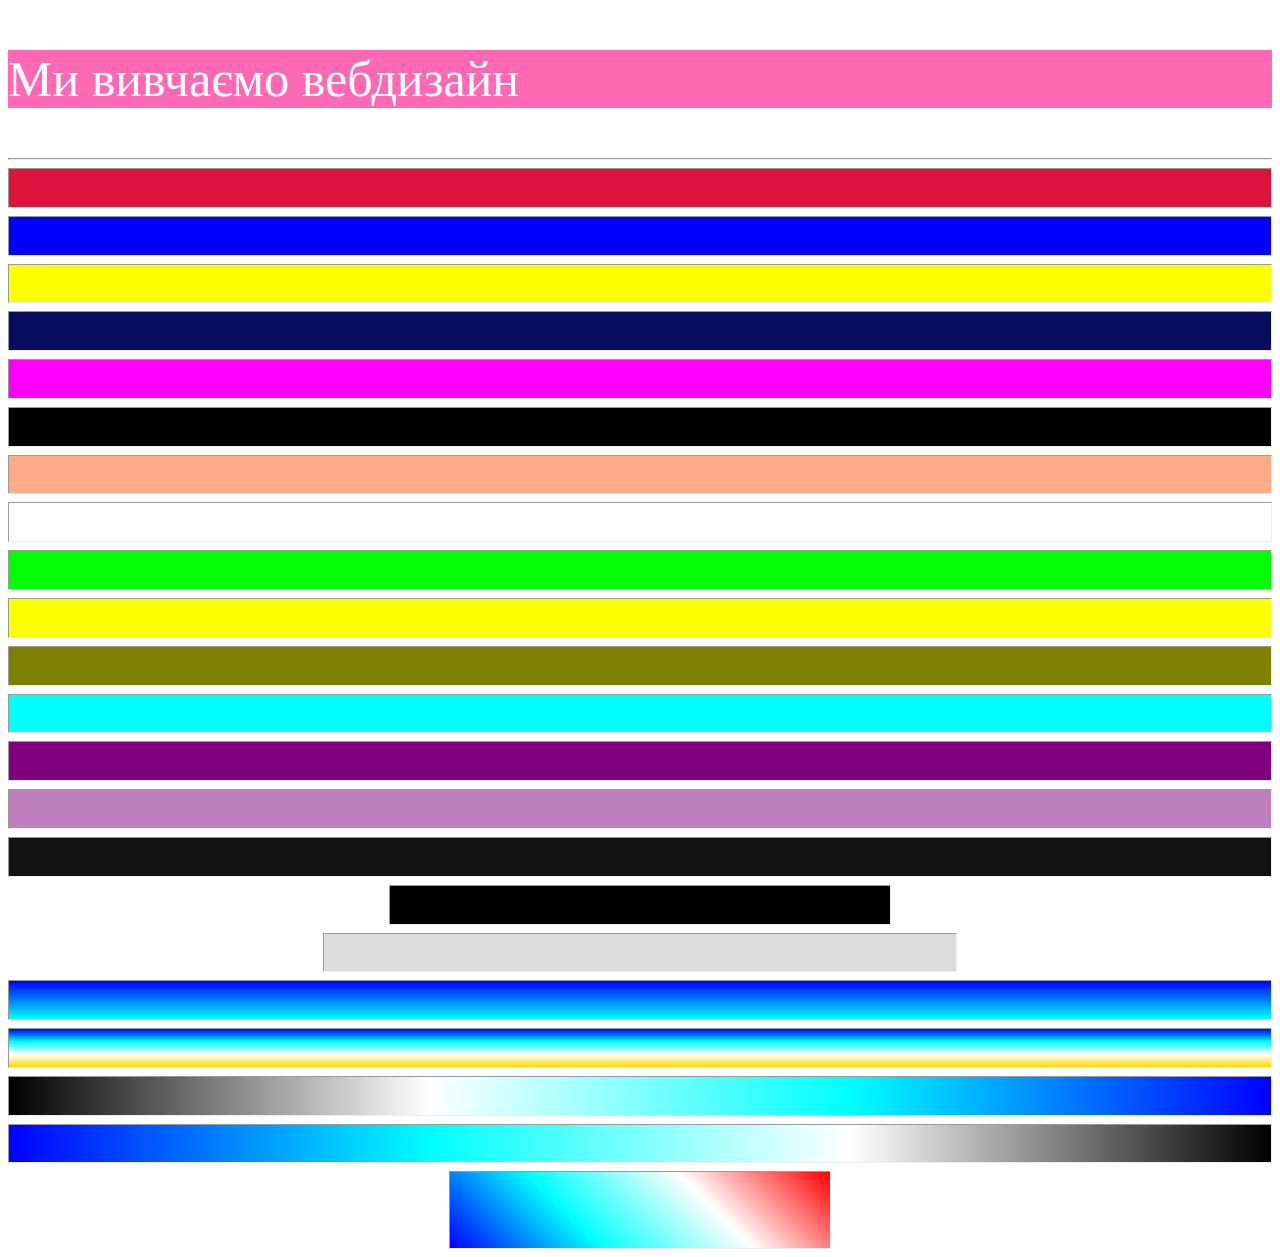
<file: beis.html>
<!DOCTYPE html>
<html lang="uk">
<head>
	<meta charset="utf-8">
	<meta name="viewport" content="width=device-width, initial-scale=1">
	<title>Мій сайт</title>
</head>
<body style="background-color: white;">
<p style="background-color: hotpink; font-size: 50px; color: white;">Ми вивчаємо вебдизайн</p>
<hr>
<hr style="height: 1cm; background-color: crimson;">
<hr style="height: 1cm; background-color: #0000ff">
<hr style="height: 1cm; background-color: #ffff00">
<hr style="height: 1cm; background-color: #070D5E">
<hr style="height: 1cm; background-color: #FF00FF">
<hr style="height: 1cm; background-color: #000">
<hr style="height: 1cm; background-color: #FA8">
<hr style="height: 1cm; background-color: #FFF">
<hr style="height: 1cm; background-color: rgb(0, 255, 0, 1.0);">
<hr style="height: 1cm; background-color: rgb(255, 255, 0, 1.0);">
<hr style="height: 1cm; background-color: rgb(128, 128, 0, 1.0);">
<hr style="height: 1cm; background-color: rgb(0, 255, 255, 1.0);">
<hr style="height: 1cm; background-color: rgb(128, 0, 128, 1.0);">
<hr style="height: 1cm; background-color: rgb(128, 0, 128, 0.5);">
<hr style="height: 1cm; background-color: #121212;">
<hr style="height: 1cm; background-color: #010101; width: 500px;">
<hr style="height: 1cm; background-color: #dddddd; width: 50%;">
<hr style="height: 1cm; background: linear-gradient(blue, aqua);">
<hr style="height: 1cm; background: linear-gradient(blue, aqua, white,gold);">
<hr style="height: 1cm; background: linear-gradient(to left, #00f, #0ff, #fff, #000);">
<hr style="height: 1cm; background: linear-gradient(to right, #00f, #0ff, #fff, #000);">
<hr style="height: 2cm; background: linear-gradient(45deg, #00f, #0ff, #fff, #FF0000); width: 30%;">
</body>
</html>
</file>
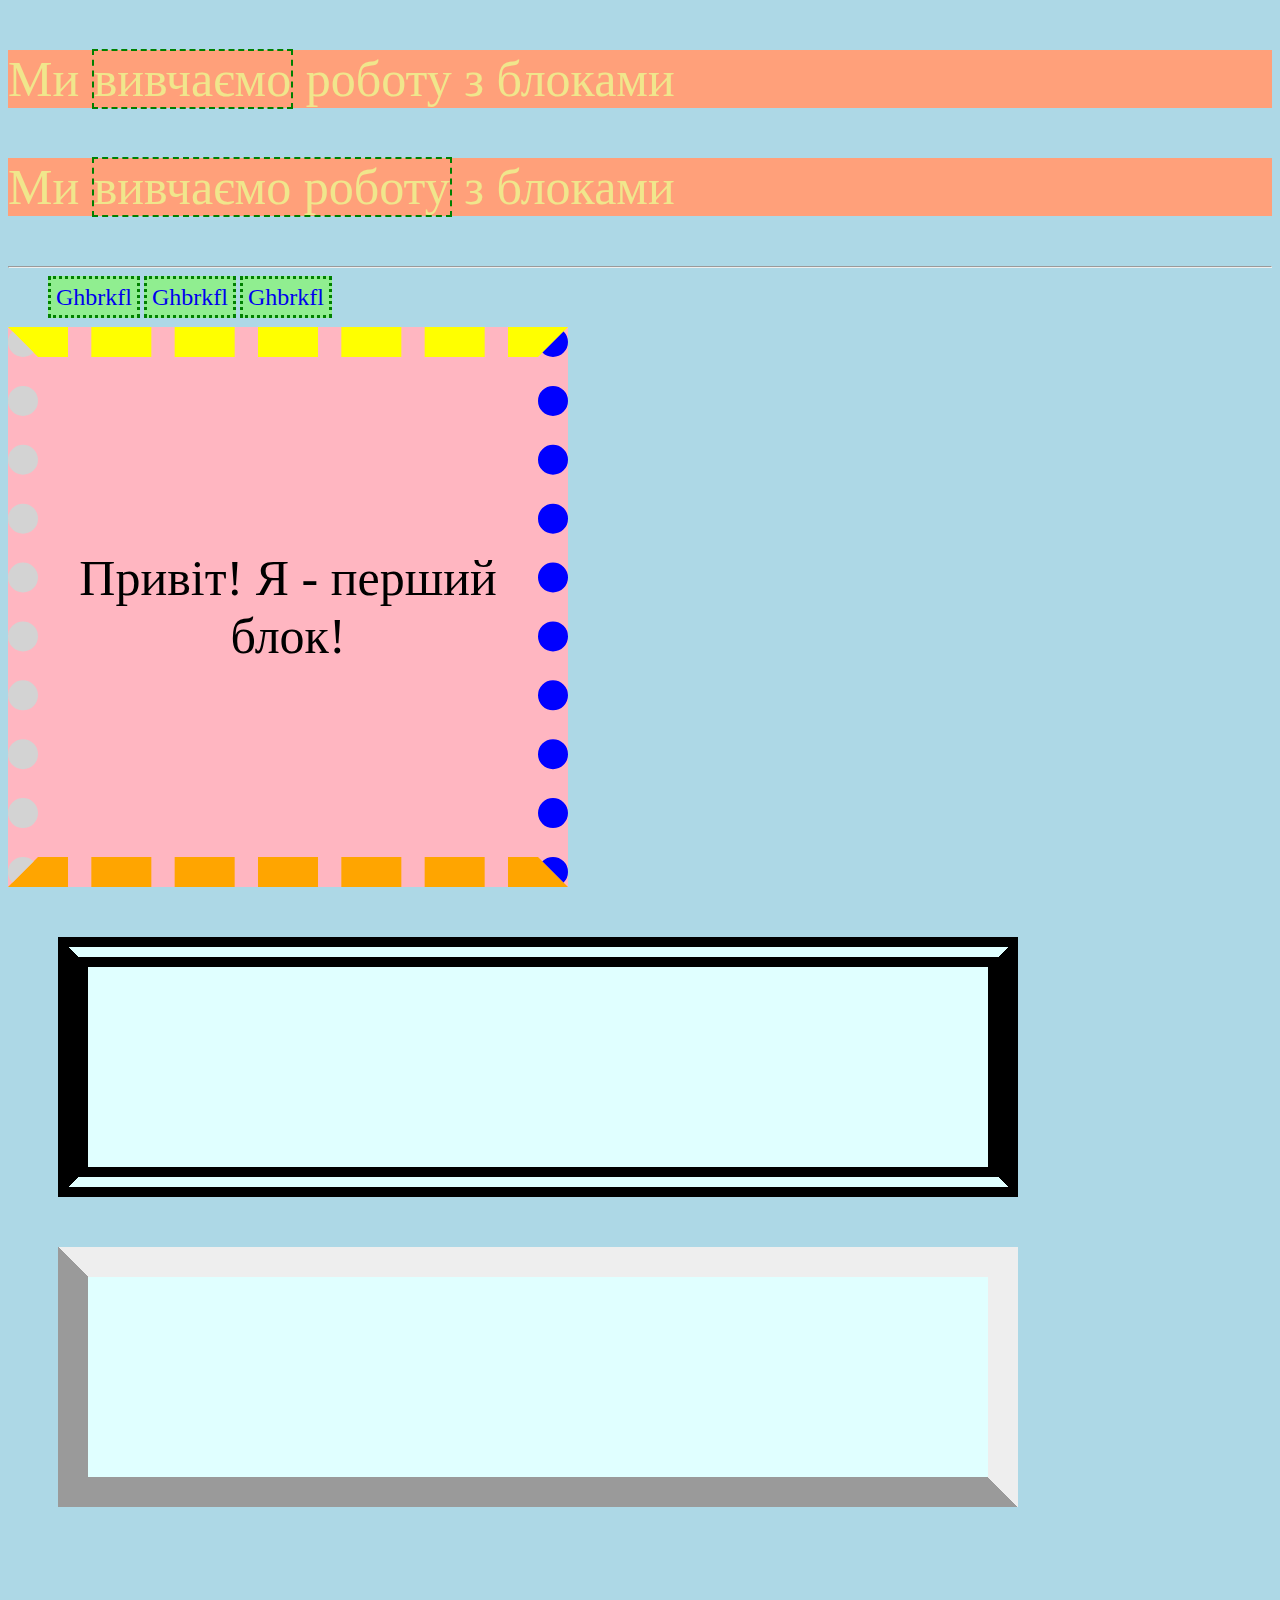
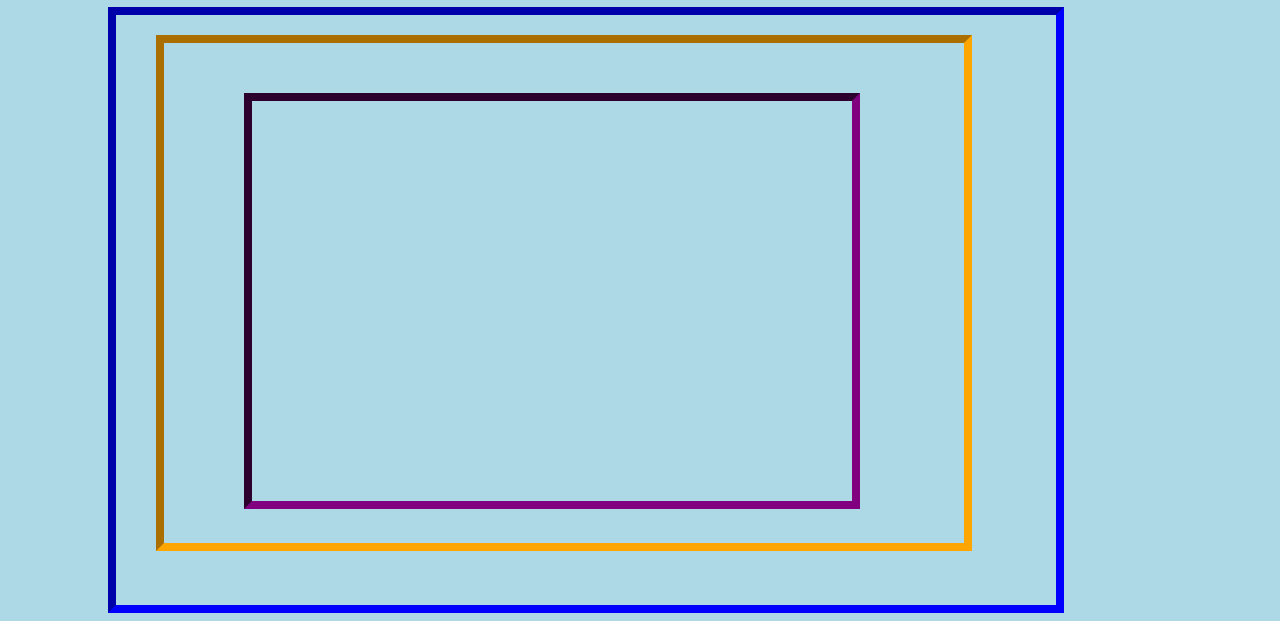
<file: bloks.html>
<!DOCTYPE html>
<html>
<head>
	<meta charset="utf-8">
	<meta name="viewport" content="width=device-width, initial-scale=1">
	<title>Bloks</title>
	<link rel="stylesheet" type="text/css" href="css/bloks.css">
</head>
<body>
<p>Ми <span>вивчаємо</span> роботу з блоками</p>
<p>Ми <span>вивчаємо роботу</span> з блоками</p>
<hr>
<ul>
	<li><a href="#"> Ghbrkfl</a></li>
	<li><a href="#">Ghbrkfl</a></li>
	<li><a href="#">Ghbrkfl</a></li>
</ul>
<div id="first">Привіт! Я - перший блок!</div>
<div id="seckond">
	<div id="third"></div>
	<div id="fourth"></div>
</div>
<div id="five">
	<div id="six">
		<div id="seven"></div>
	</div>
</div>	
</body>
</html>
</file>
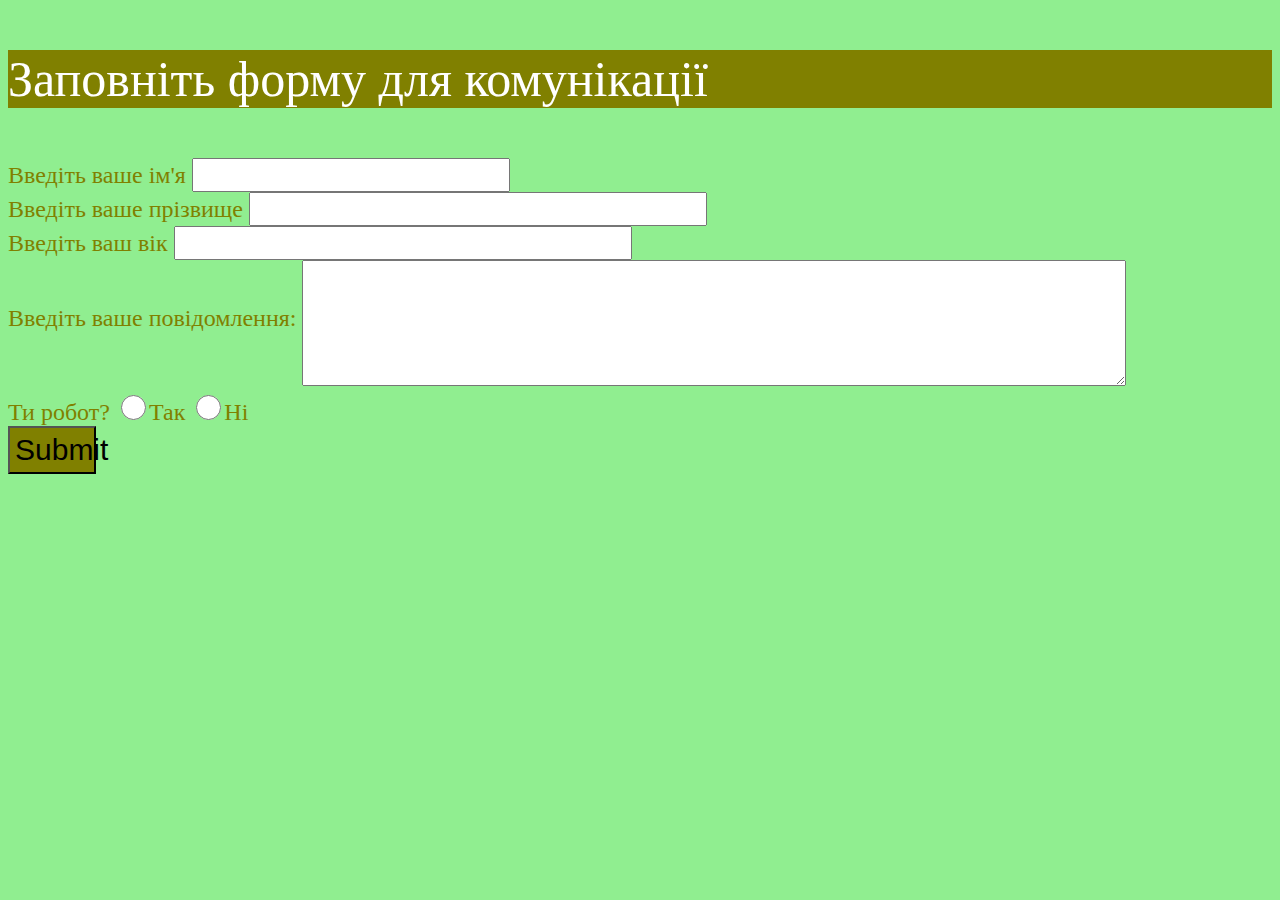
<file: form.html>
<!DOCTYPE html>
<html>
<head>
	<meta charset="utf-8">
	<meta name="viewport" content="width=device-width, initial-scale=1">
	<title>My form</title>
	<link rel="stylesheet" type="text/css" href="css/myform.css">
</head>
<body>
<p>Заповніть форму для комунікації</p>
<form name="form">
	<label for="text">Введіть ваше ім'я</label>
	<input type="text" name="name" size="20" maxlength="30"><br>
	<label for="text">Введіть ваше прізвище</label>
	<input type="text" name="surname" size="30"><br>
	<label for="text">Введіть ваш вік</label>
	<input type="text" name="age" size="30"><br>
	<label for="text"><span class="up">Введіть ваше повідомлення:</span></label>
	<textarea cols="100" rows="8" wrap="physical"></textarea>
	<br>
	<label for="robot">Ти робот?</label>
	<input type="radio" name="robot" class="box">Так
	<input type="radio" name="robot" class="box">Ні<br>
	<button type="submit" class="btn">Submit</button>

</form>
</body>
</html>
</file>
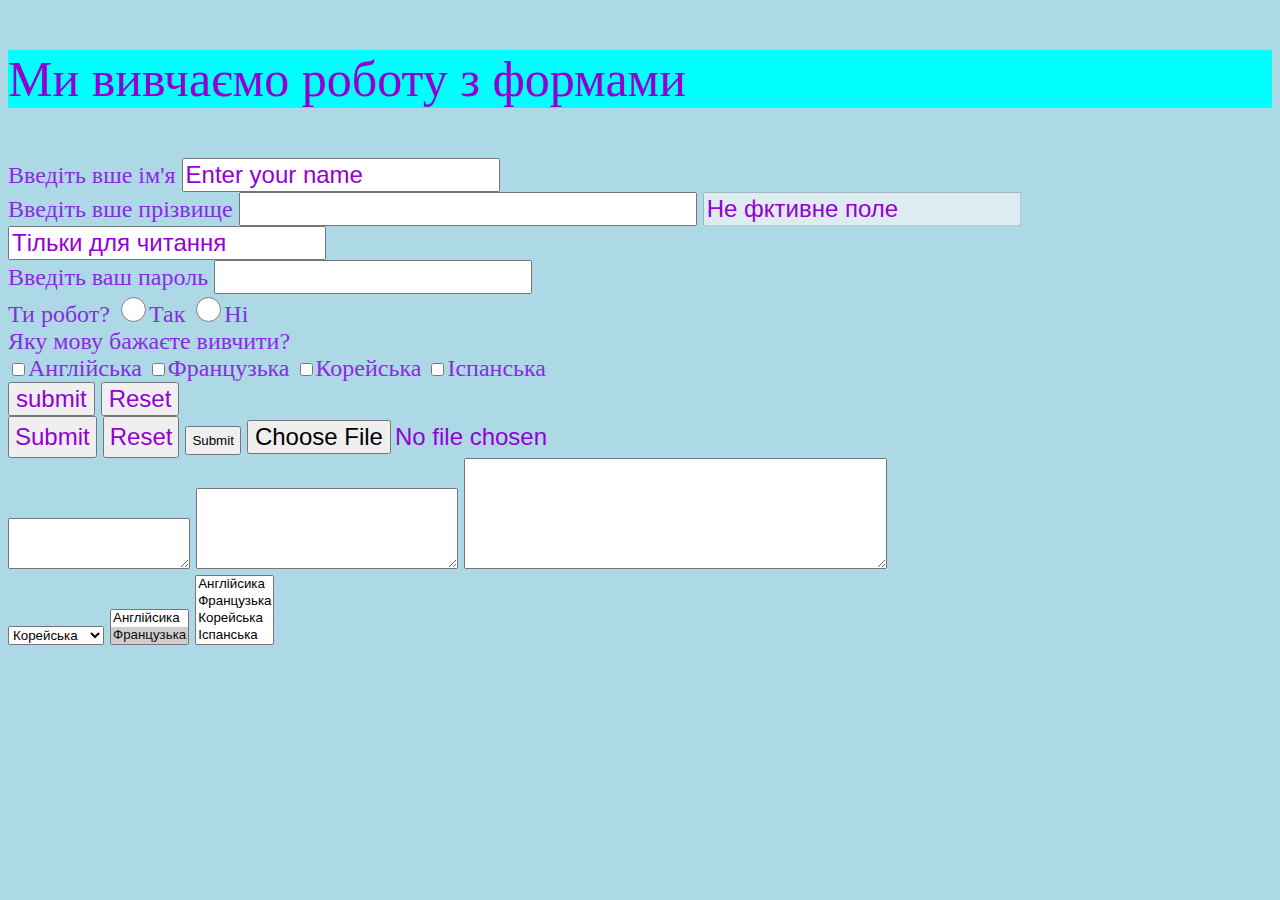
<file: forms.html>
<!DOCTYPE html>
<html>
<head>
	<meta charset="utf-8">
	<meta name="viewport" content="width=device-width, initial-scale=1">
	<title>Forms</title>
	<link rel="stylesheet" type="text/css" href="css/forms.css">
</head>
<body>
<p>Ми вивчаємо роботу з формами</p>
<form name="form">
	<label for="text">Введіть вше ім'я</label>
	<input type="text" name="name" value="Enter your name" size="20" maxlength="30"><br>
	<label for="text">Введіть вше прізвище</label>
	<input type="text" name="surname" size="30">
	<input type="text" name="text1" value="Не фктивне поле" disabled>
	<input type="text" name="text2" value="Тільки для читання" readonly><br>
	<label for="password">Введіть ваш пароль</label>
	<input type="password" name="password" maxlength="30" size="20"><br>
	<label for="robot">Ти робот?</label>
	<input type="radio" name="robot" class="box">Так
	<input type="radio" name="robot" class="box">Ні<br>
	Яку мову бажаєте вивчити?<br>
	<input type="checkbox" name="en">Англійська
	<input type="checkbox" name="fr">Французька
	<input type="checkbox" name="kr">Корейська
	<input type="checkbox" name="sp">Іспанська
	<br>
	<input type="submit" name="submit" value="submit">
	<input type="reset" name="reset" value="Reset">
	<br>
	<input type="submit" name="submit" value="Submit" class="btn">
	<input type="reset" name="reset" value="Reset" class="btn">
	<button type="submit" class="btn">Submit</button>
	<input type="file" name="file"><br>
	<textarea cols="20" rows="3" wrap="off"></textarea>
	<textarea cols="30" rows="5" wrap="virtual"></textarea>
	<textarea cols="50" rows="7" wrap="physical"></textarea>
	<br>
	<select name="ln1">
		<option>Англійсика</option>
		<option>Французька</option>
		<option selected>Корейська</option>
		<option>Іспанська</option>
	</select>
	<select name="ln2" size="2">
		<option>Англійсика</option>
		<option selected>Французька</option>
		<option>Корейська</option>
		<option>Іспанська</option>
	</select>
	<select name="ln3" multiple>
		<option>Англійсика</option>
		<option>Французька</option>
		<option>Корейська</option>
		<option>Іспанська</option>
	</select>
</form>
</body>
</html>
</file>
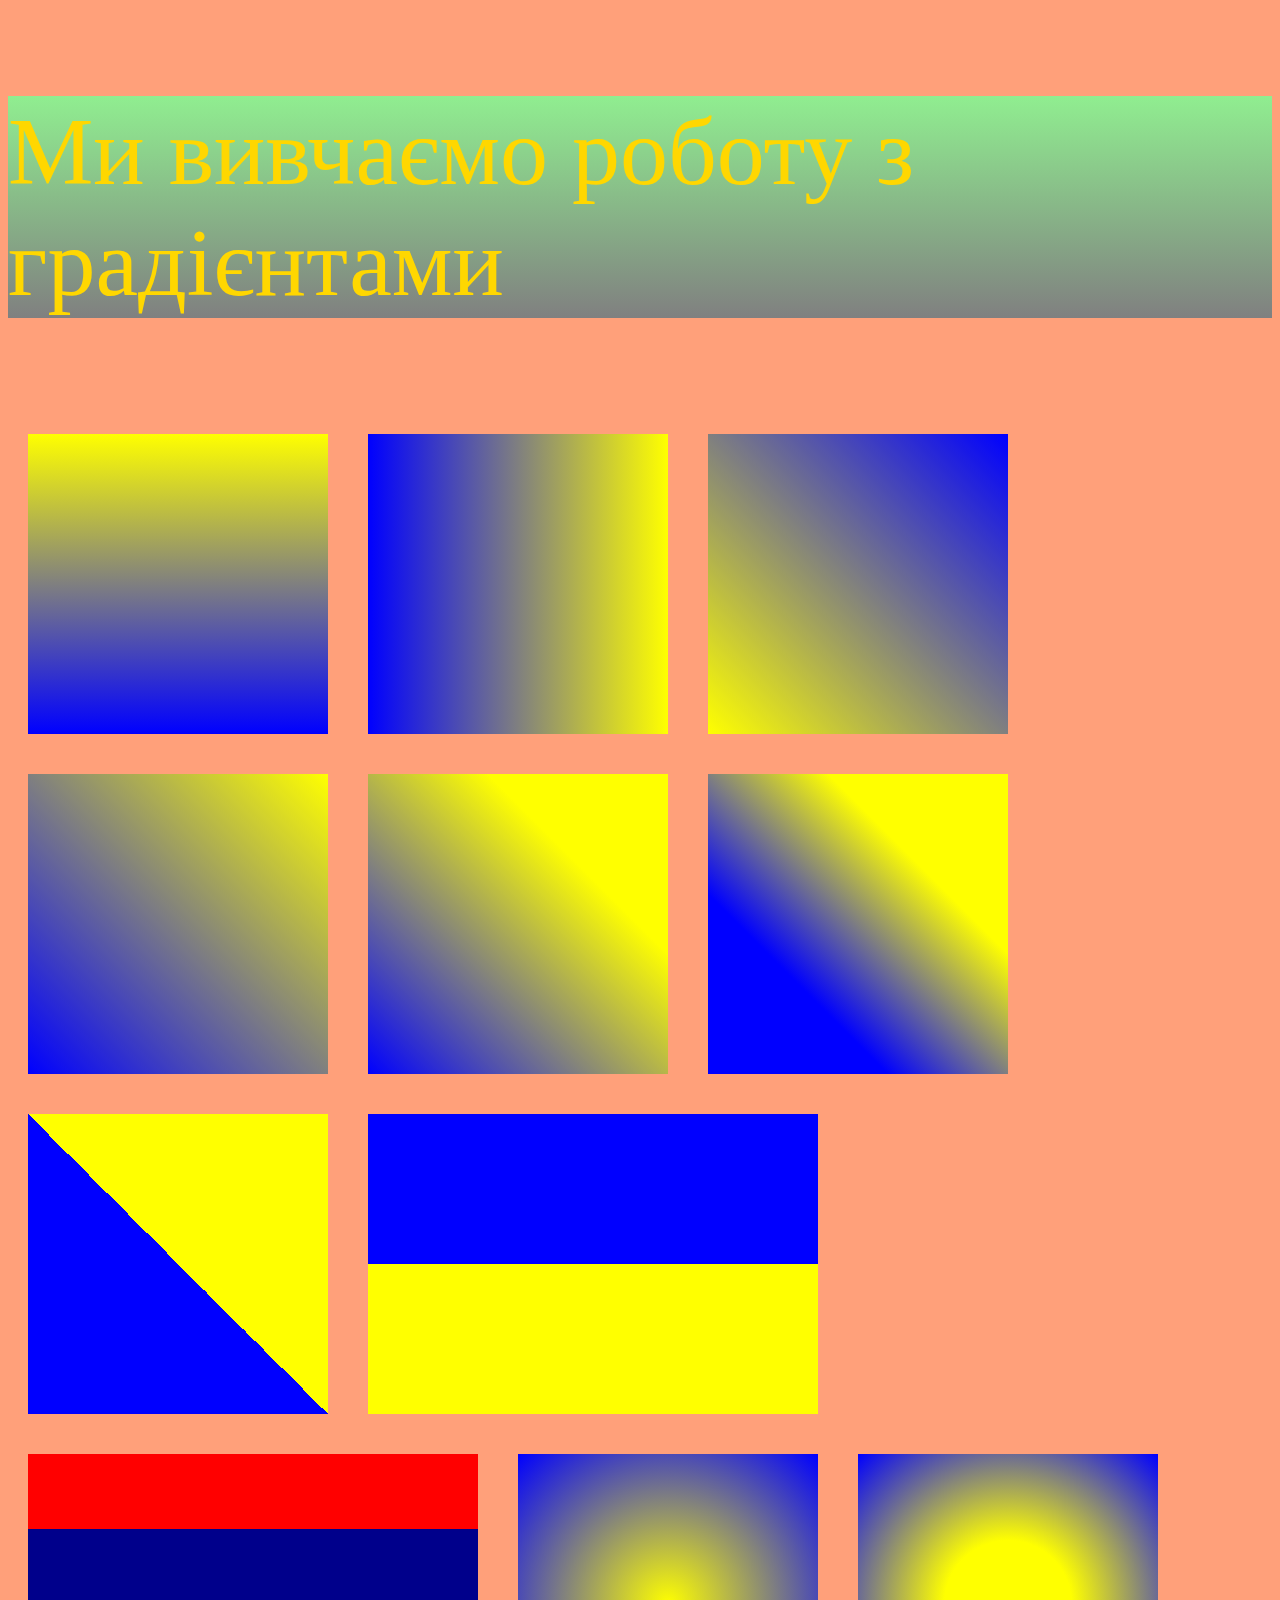
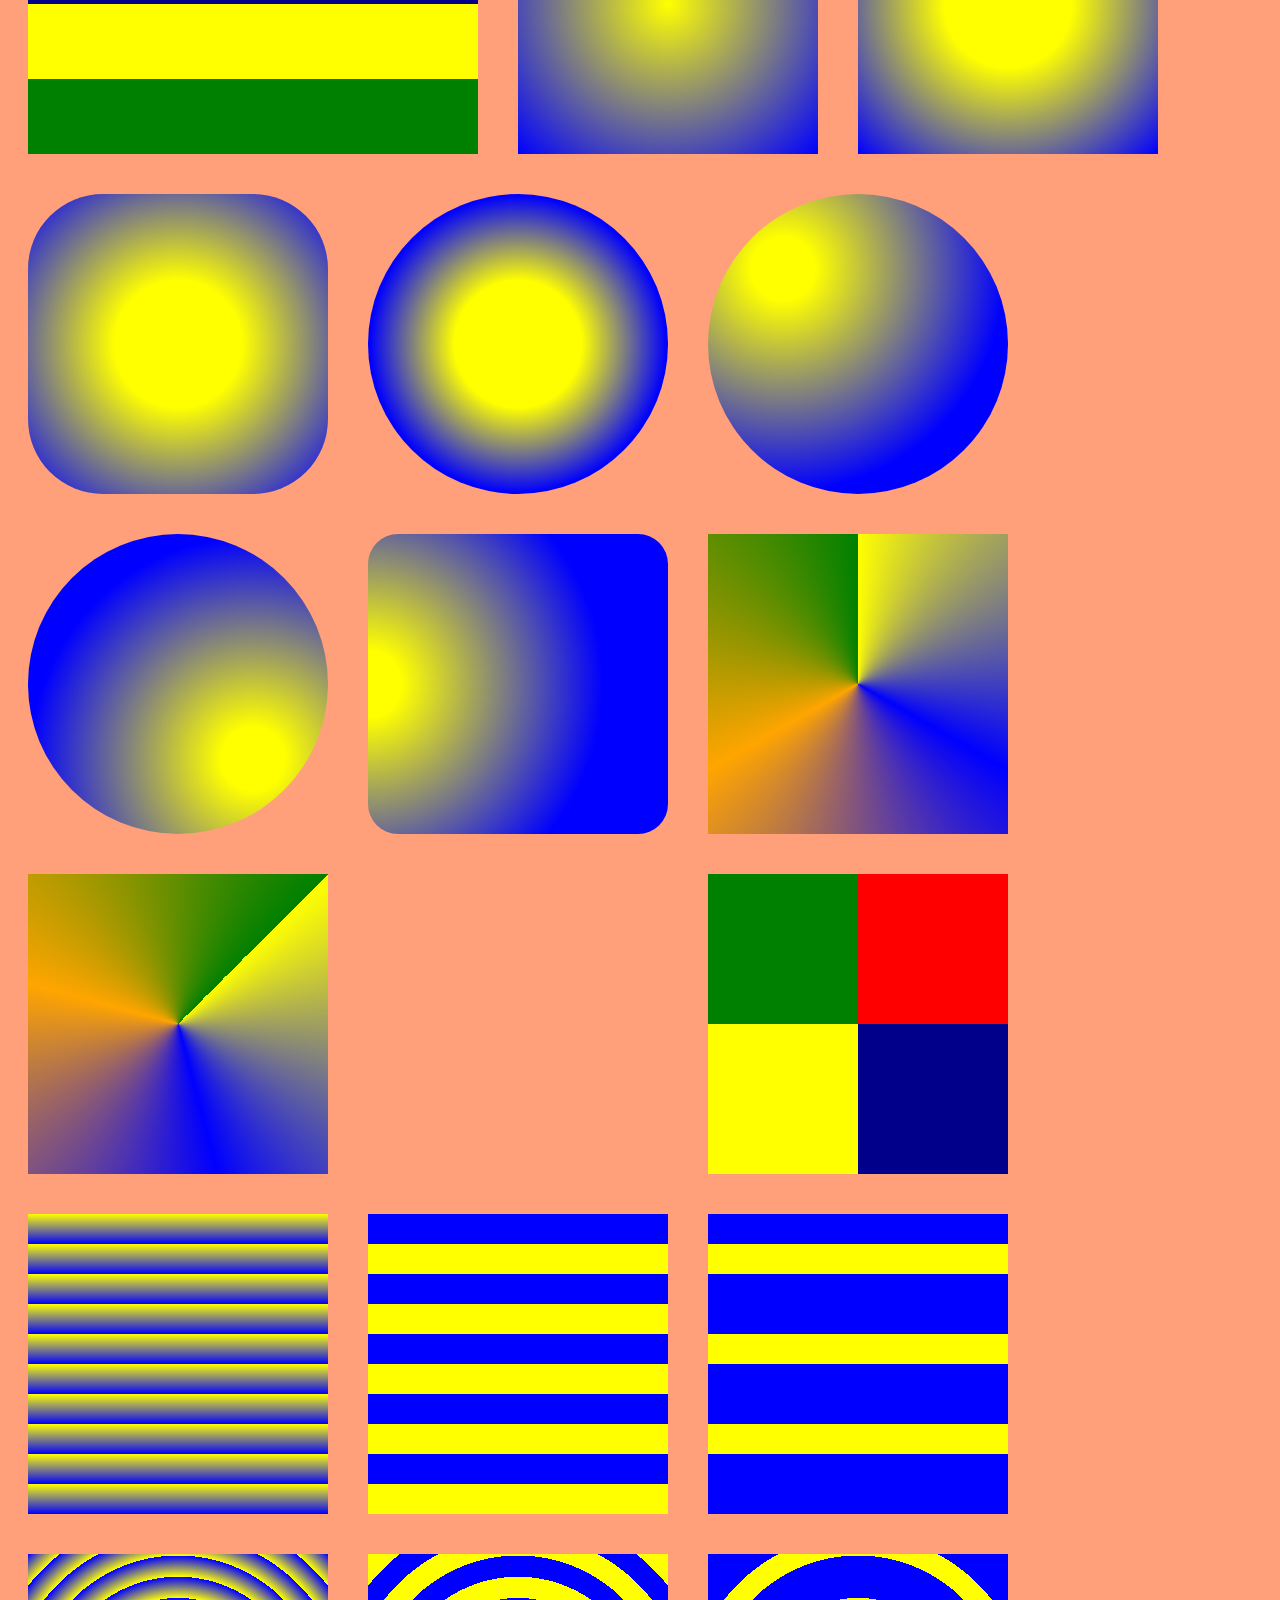
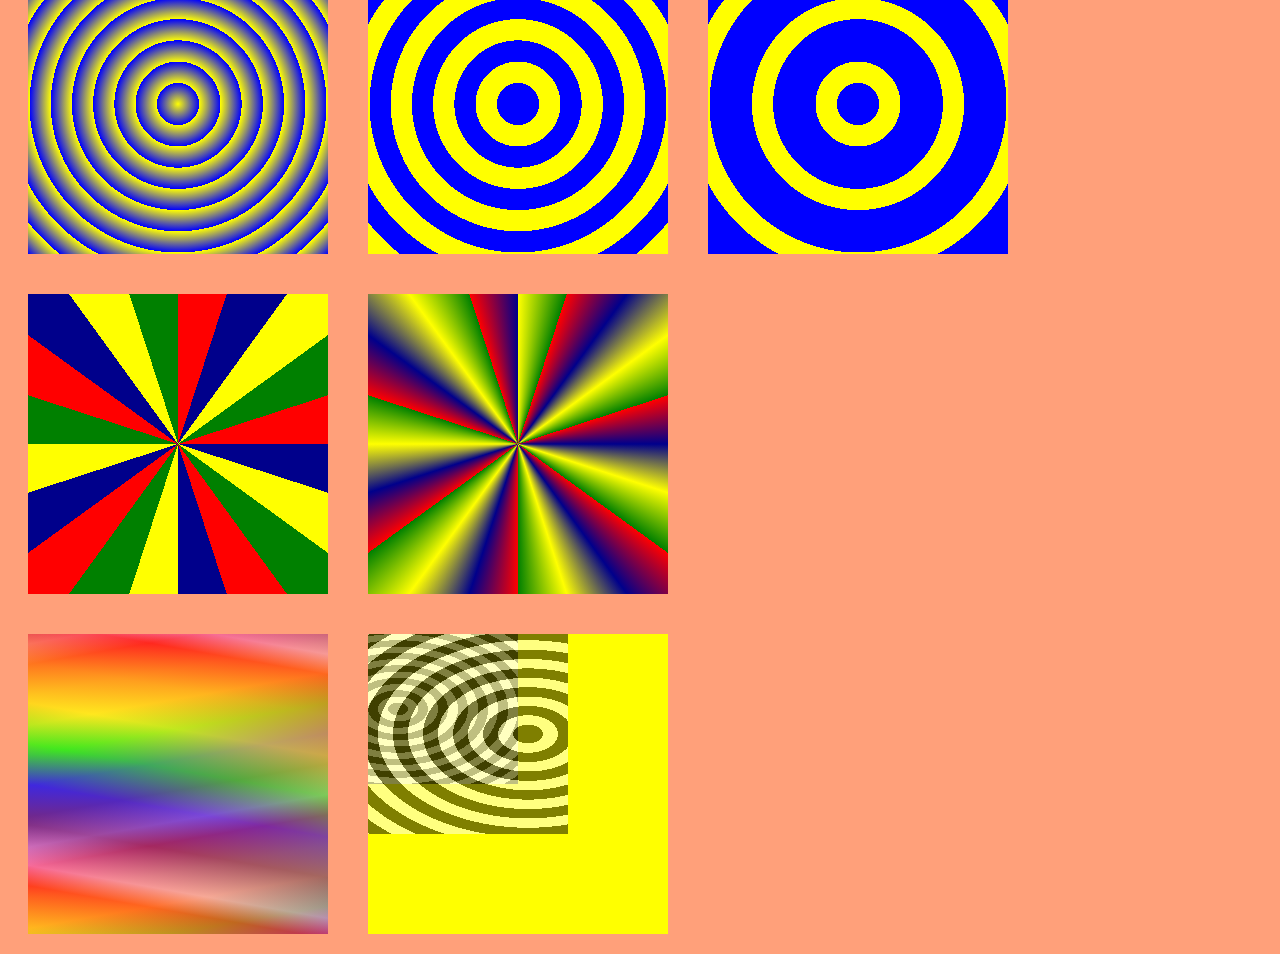
<file: gradient.html>
<!DOCTYPE html>
<html>
<head>
	<meta charset="utf-8">
	<meta name="viewport" content="width=device-width, initial-scale=1">
	<title>Gradient</title>
	<style type="text/css">
		body{
			background-color: lightsalmon;
		}
		p{
			font-size: 1in;
			color: gold;
			background: linear-gradient(lightgreen,grey);
		}
		div{
			width: 300px;
			height: 300px;
			margin: 20px;
			float: left;
		}
	</style>
</head>
<body>
<p>Ми вивчаємо роботу з градієнтами</p>
<div style="background: linear-gradient(yellow, blue);"></div>
<div style="background: linear-gradient( to left,yellow, blue);"></div>
<div style="background: linear-gradient(45deg,yellow, blue);"></div>
<div style="background: linear-gradient(225deg,yellow, blue);"></div>
<div style="background: linear-gradient(225deg,yellow 30%,blue);"></div>
<div style="background: linear-gradient(225deg,yellow 30%,blue 70%);"></div>
<div style="background: linear-gradient(225deg,yellow 50%,blue 50%);"></div>
<div style="background: linear-gradient(0deg,yellow 50%,blue 50%); width: 450px;"></div>
<div style="background: linear-gradient(red 25%,darkblue 25% 50%,yellow 50% 75%,green 75%); width: 450px;"></div>
<div style="background: radial-gradient(yellow,blue);"></div>
<div style="background: radial-gradient(yellow 30%, blue);"></div>
<div style="background: radial-gradient(yellow 30%, blue);border-radius: 25%;"></div>
<div style="background: radial-gradient(yellow 30%, blue 70%);border-radius: 50%;"></div>
<div style="background: radial-gradient(circle at 25% 25%,yellow 10%, blue 70%); border-radius: 50%;"></div>
<div style="background: radial-gradient(circle at 75% 75%,yellow 10%, blue 70%); border-radius: 50%;"></div>
<div style="background: radial-gradient(circle at 0% 50%,yellow 10%, blue 70%); border-radius: 10%;"></div>
<div style="background: conic-gradient(yellow, blue, orange,green);"></div>
<div style="background: conic-gradient(from 45deg,yellow, blue, orange,green);"></div>
<div style="background: linear-gradient(at 25% 25%,yellow, blue, orange, green);"></div>
<div style="background: conic-gradient(red 25%,darkblue 25% 50%, yellow 50% 75%,green 75%);"></div>
<div style="background: repeating-linear-gradient(yellow 10%, blue 20%);"></div>
<div style="background: repeating-linear-gradient(yellow 10% 20%, blue 20% 30%);"></div>
<div style="background: repeating-linear-gradient(yellow 10% 20%, blue 20% 40%);"></div>
<div style="background: repeating-radial-gradient(yellow 10%, blue 20%);"></div>
<div style="background: repeating-radial-gradient(yellow 10% 20%, blue 20% 30%);"></div>
<div style="background: repeating-radial-gradient(yellow 10% 20%, blue 20% 40%);"></div>
<div style="background: repeating-conic-gradient(red 0% 5%,darkblue 5% 10%, yellow 10% 15%, green 15% 20%);"></div>
<div style="background: repeating-conic-gradient(red 5%,darkblue 10%, yellow 15%, green 20%);"></div>
<div style="background: linear-gradient(
	217deg,
	rgb(255 0 0 / 80%)
	rgb(255 0 0 / 0%) 70.71%
	), linear-gradient(127deg, rgb(0 255 0 / 80%), rgb(0 255 0 / 0%) 70.71%),
	linear-gradient(336deg, rgb(0 255 0 / 80%), rgb(0 255 0 / 0%) 70.71%);"></div>
<div style="background: repeating-linear-gradient(
      190deg,
      rgb(255 0 0 / 50%) 40px,
      rgb(255 153 0 / 50%) 80px,
      rgb(255 255 0 / 50%) 120px,
      rgb(0 255 0 / 50%) 160px,
      rgb(0 0 255 / 50%) 200px,
      rgb(75 0 130 / 50%) 240px,
      rgb(238 130 238 / 50%) 280px,
      rgb(255 0 0 / 50%) 300px
    ), repeating-linear-gradient(
      -190deg,
      rgb(255 0 0 / 50%) 30px,
      rgb(255 153 0 / 50%) 60px,
      rgb(255 255 0 / 50%) 90px,
      rgb(0 255 0 / 50%) 120px,
      rgb(0 0 255 / 50%) 150px,
      rgb(75 0 130 / 50%) 180px,
      rgb(238 130 238 / 50%) 210px,
      rgb(255 0 0 / 50%) 230px
    );"></div>
<div style="background:repeating-radial-gradient(
        ellipse at 80% 50%,
        rgb(0 0 0 / 50%),
        rgb(0 0 0 / 50%) 15px,
        rgb(255 255 255 / 50%) 15px,
        rgb(255 255 255 / 50%) 30px
      ) top left no-repeat,
    repeating-radial-gradient(
        ellipse at 20% 50%,
        rgb(0 0 0 / 50%),
        rgb(0 0 0 / 50%) 10px,
        rgb(255 255 255 / 50%) 10px,
        rgb(255 255 255 / 50%) 20px
      ) top left no-repeat yellow;
  background-size:
    200px 200px,
    150px 150px;"></div>








</body>
</html>
</file>
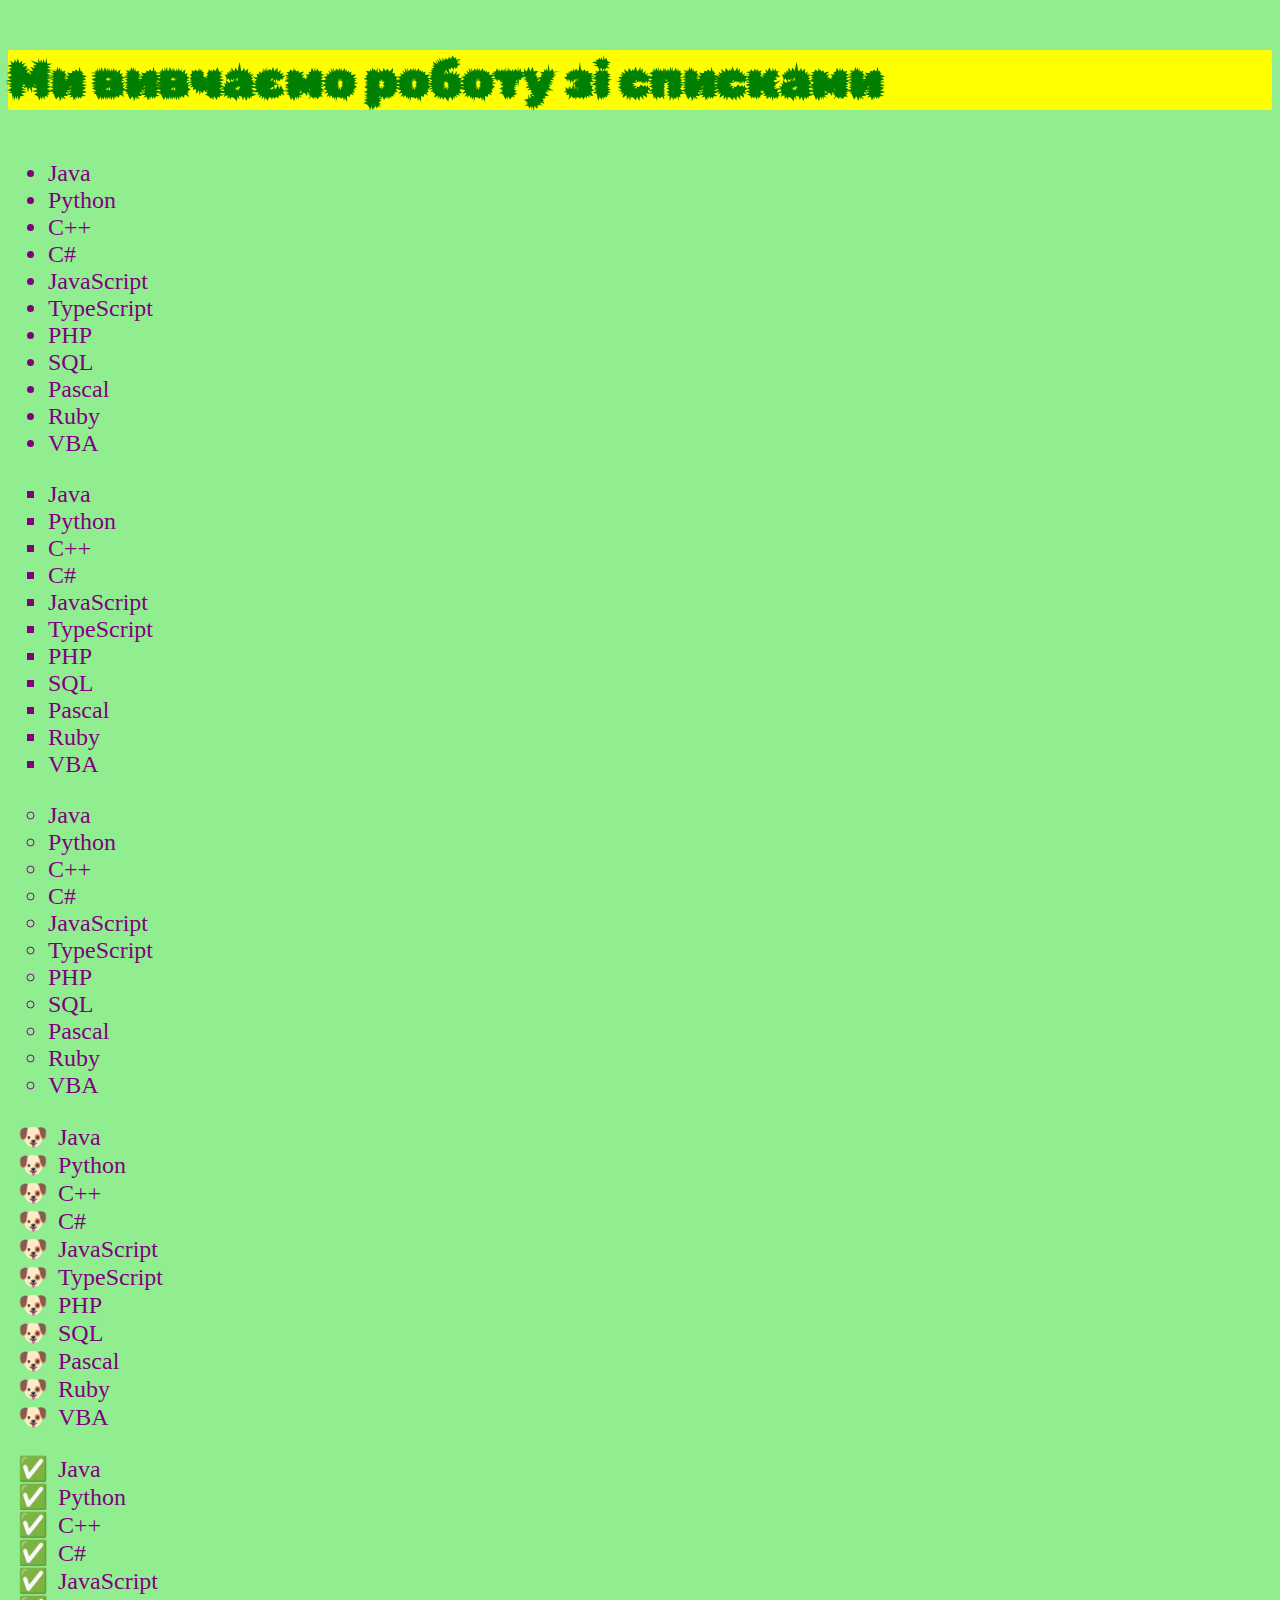
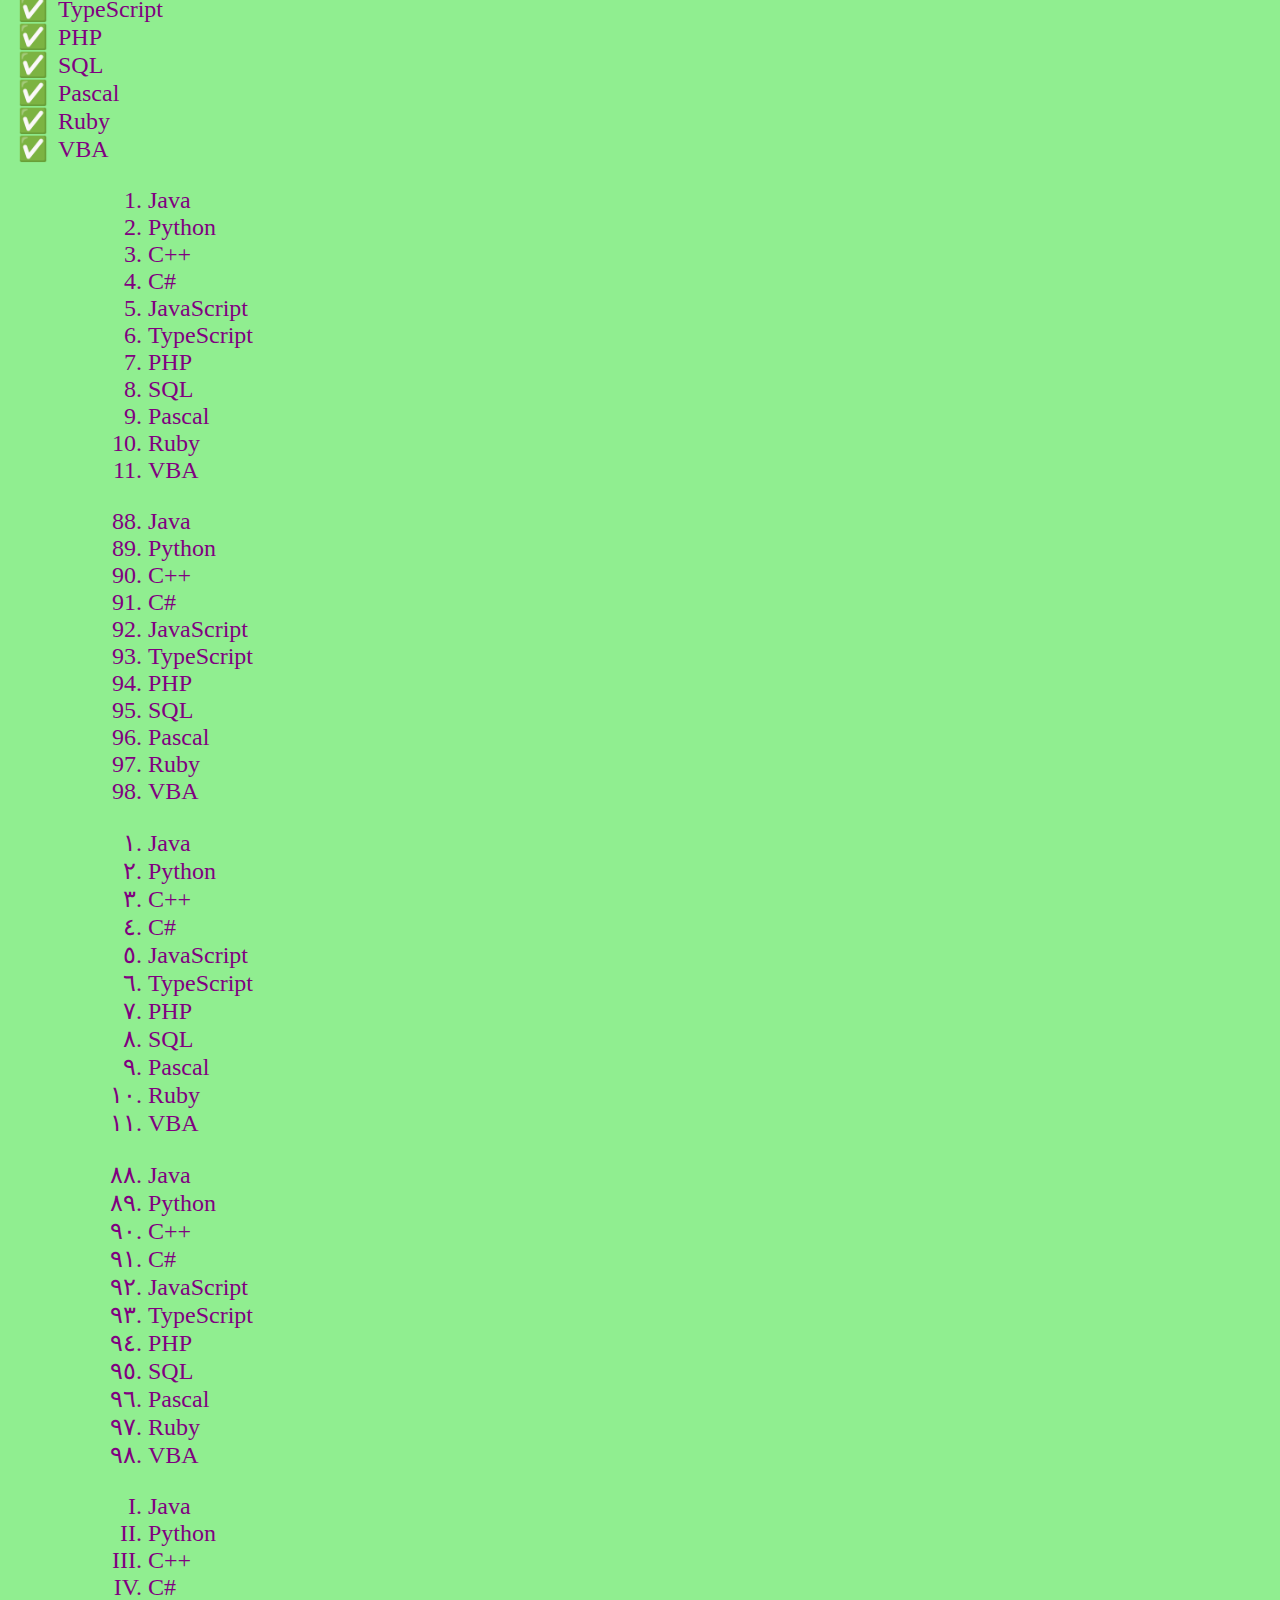
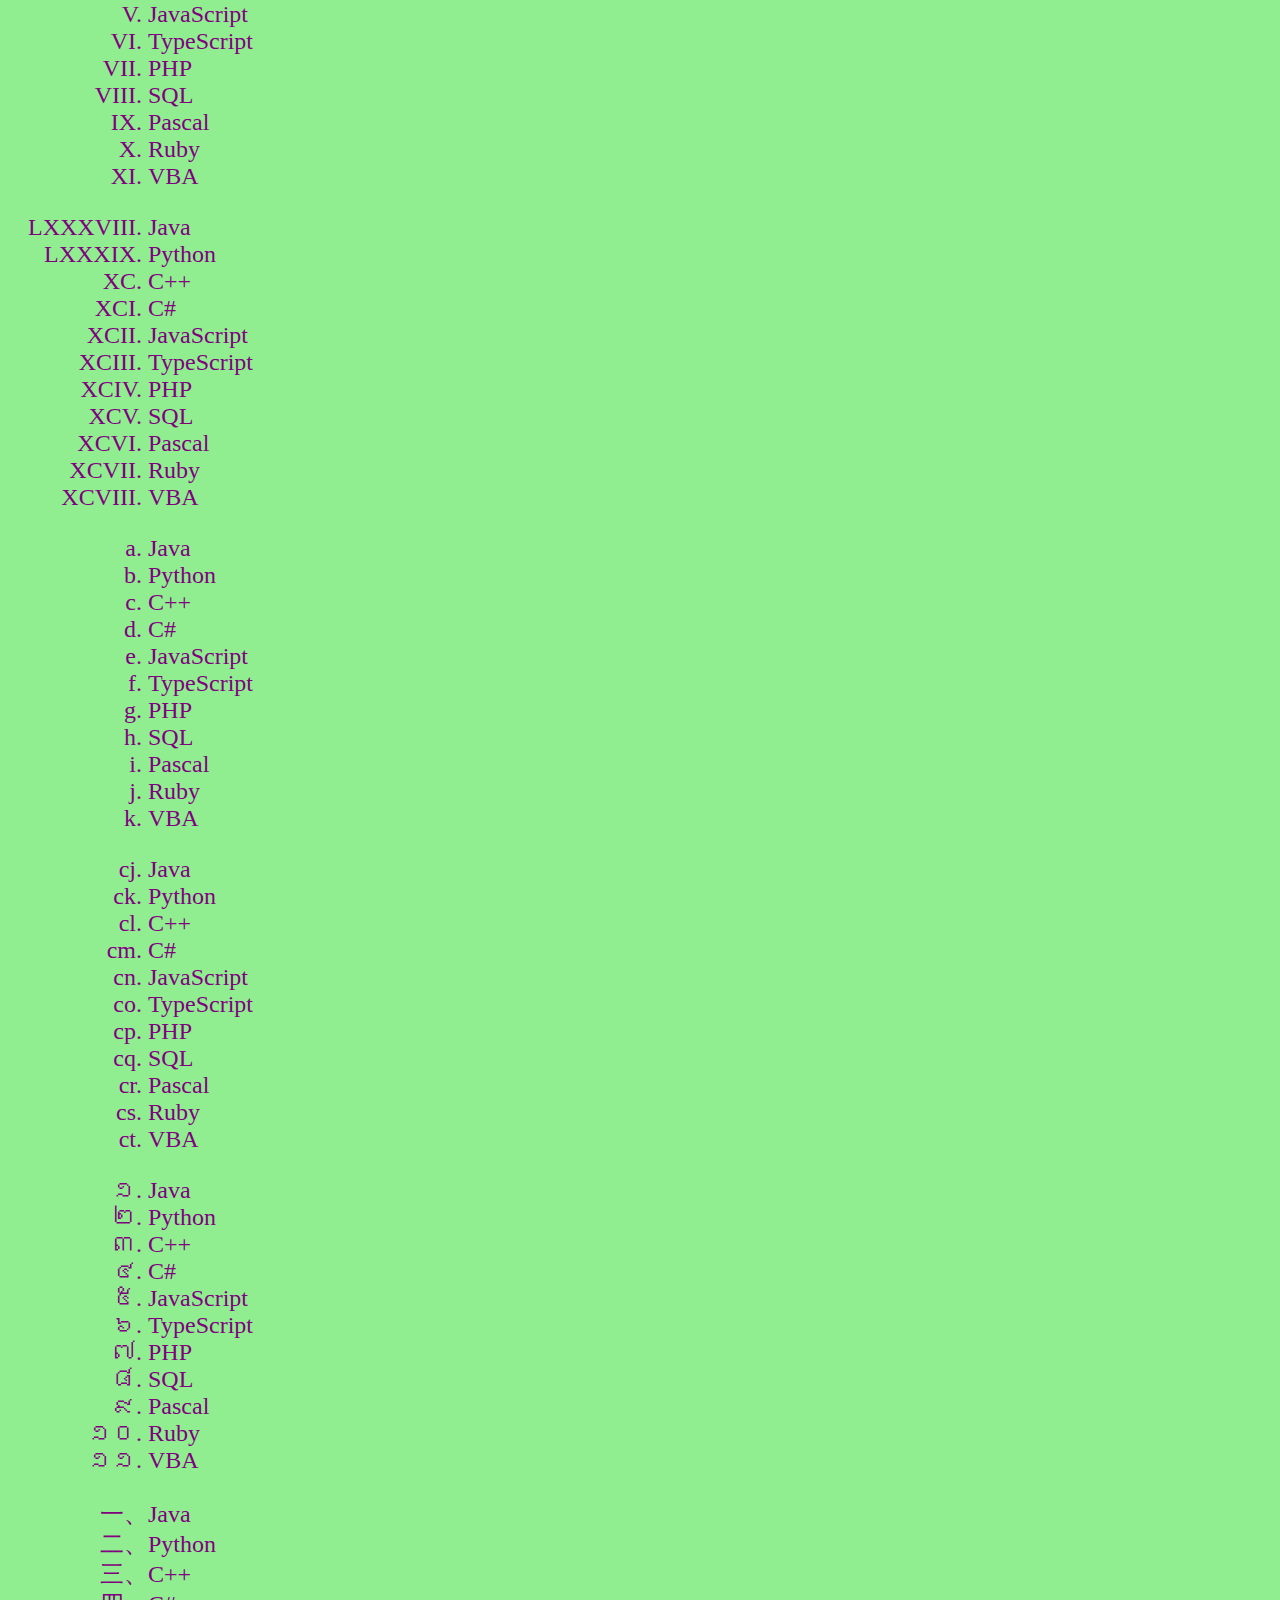
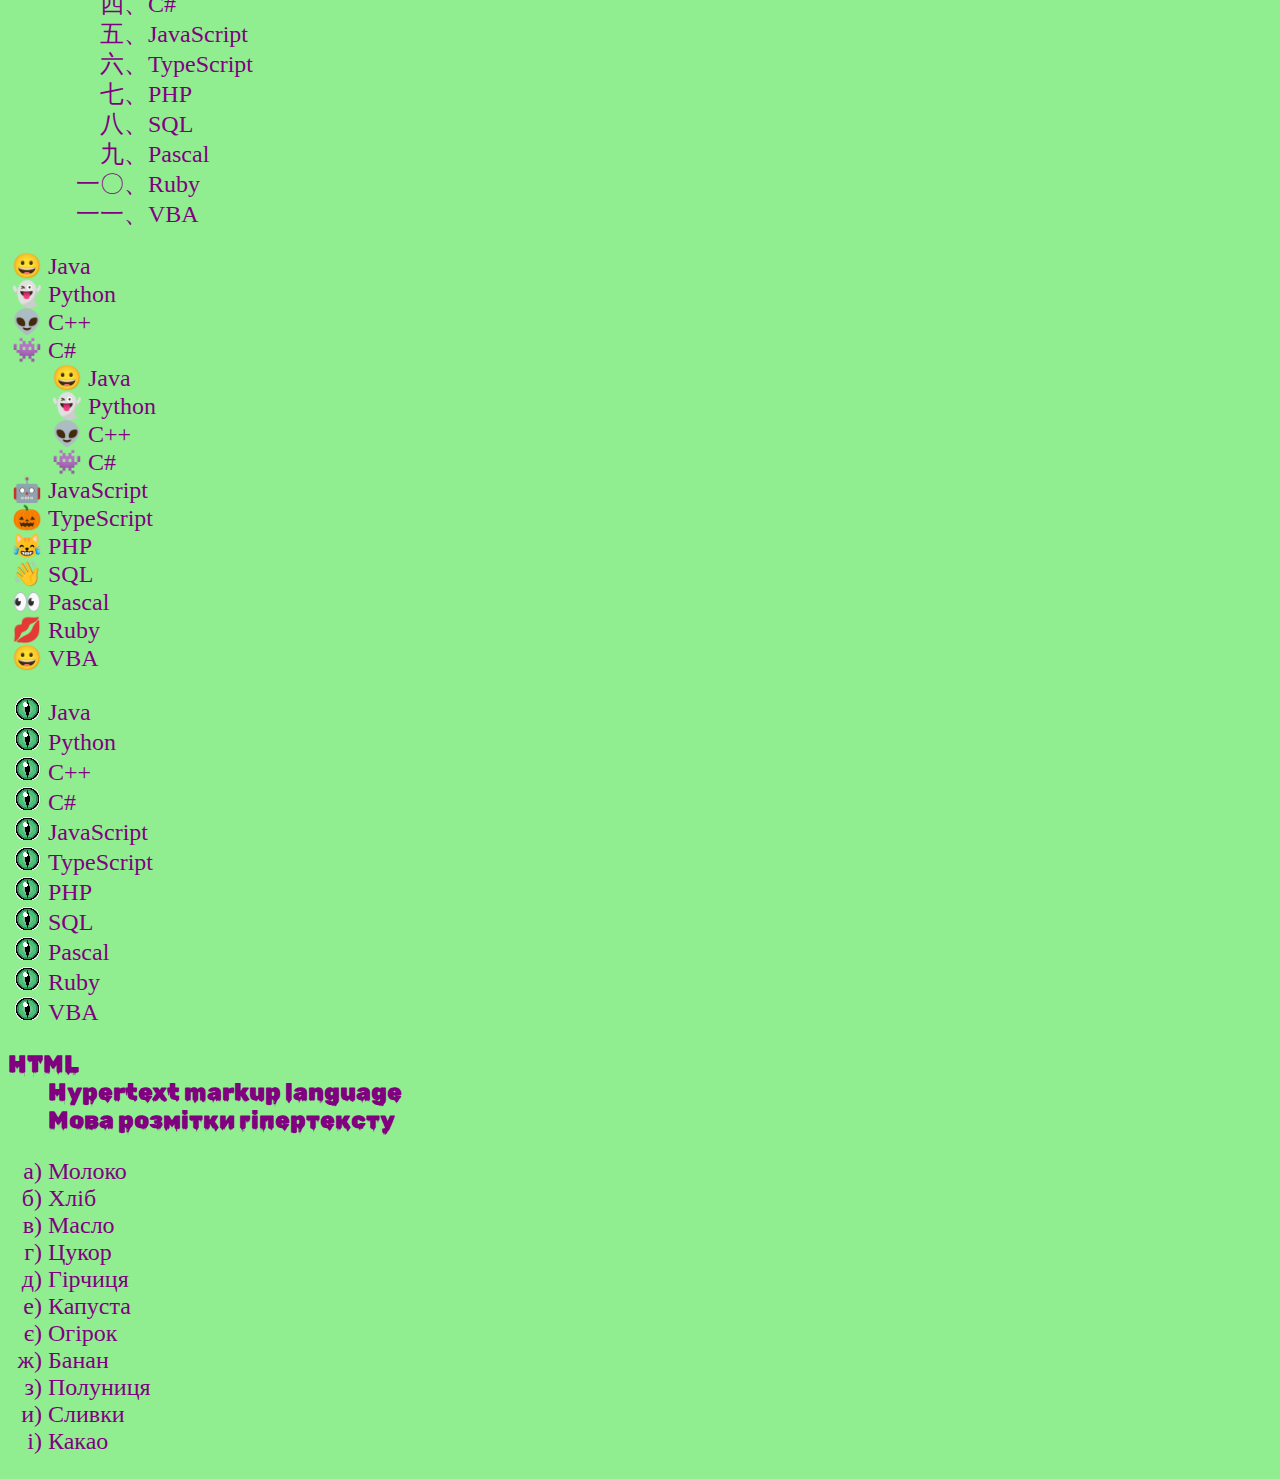
<file: lists.html>
<!DOCTYPE html>
<html>
<head>
	<meta charset="utf-8">
	<meta name="viewport" content="width=device-width, initial-scale=1">
	<title>Lists</title>
	<link rel="stylesheet" type="text/css" href="css/lists.css">
</head>
<body>
<p>Ми вивчаємо роботу зі списками</p>
<ul>
	<li>Java</li>
	<li>Python</li>
	<li>C++</li>
	<li>C#</li>
	<li>JavaScript</li>
	<li>TypeScript</li>
	<li>PHP</li>
	<li>SQL</li>
	<li>Pascal</li>
	<li>Ruby</li>
	<li>VBA</li>
</ul>
<ul style="list-style-type: square;" class="ul2">
	<li>Java</li>
	<li>Python</li>
	<li>C++</li>
	<li>C#</li>
	<li>JavaScript</li>
	<li>TypeScript</li>
	<li>PHP</li>
	<li>SQL</li>
	<li>Pascal</li>
	<li>Ruby</li>
	<li>VBA</li>
</ul>
<ul style="list-style-type: circle;">
	<li>Java</li>
	<li>Python</li>
	<li>C++</li>
	<li>C#</li>
	<li>JavaScript</li>
	<li>TypeScript</li>
	<li>PHP</li>
	<li>SQL</li>
	<li>Pascal</li>
	<li>Ruby</li>
	<li>VBA</li>
</ul>
<ul style="list-style-type: '\1F436';" class="ul1">
	<li>Java</li>
	<li>Python</li>
	<li>C++</li>
	<li>C#</li>
	<li>JavaScript</li>
	<li>TypeScript</li>
	<li>PHP</li>
	<li>SQL</li>
	<li>Pascal</li>
	<li>Ruby</li>
	<li>VBA</li>
</ul>
<ul style="list-style-type: '✅';" class="ul1">
	<li>Java</li>
	<li>Python</li>
	<li>C++</li>
	<li>C#</li>
	<li>JavaScript</li>
	<li>TypeScript</li>
	<li>PHP</li>
	<li>SQL</li>
	<li>Pascal</li>
	<li>Ruby</li>
	<li>VBA</li>
</ul>
<ol>
	<li>Java</li>
	<li>Python</li>
	<li>C++</li>
	<li>C#</li>
	<li>JavaScript</li>
	<li>TypeScript</li>
	<li>PHP</li>
	<li>SQL</li>
	<li>Pascal</li>
	<li>Ruby</li>
	<li>VBA</li>
</ol>
<ol start="88">
	<li>Java</li>
	<li>Python</li>
	<li>C++</li>
	<li>C#</li>
	<li>JavaScript</li>
	<li>TypeScript</li>
	<li>PHP</li>
	<li>SQL</li>
	<li>Pascal</li>
	<li>Ruby</li>
	<li>VBA</li>
</ol>
<ol style="list-style-type:arabic-indic;">
	<li>Java</li>
	<li>Python</li>
	<li>C++</li>
	<li>C#</li>
	<li>JavaScript</li>
	<li>TypeScript</li>
	<li>PHP</li>
	<li>SQL</li>
	<li>Pascal</li>
	<li>Ruby</li>
	<li>VBA</li>
</ol>
<ol style="list-style-type:arabic-indic;" start="88">
	<li>Java</li>
	<li>Python</li>
	<li>C++</li>
	<li>C#</li>
	<li>JavaScript</li>
	<li>TypeScript</li>
	<li>PHP</li>
	<li>SQL</li>
	<li>Pascal</li>
	<li>Ruby</li>
	<li>VBA</li>
</ol>
<ol style="list-style-type:upper-roman;">
	<li>Java</li>
	<li>Python</li>
	<li>C++</li>
	<li>C#</li>
	<li>JavaScript</li>
	<li>TypeScript</li>
	<li>PHP</li>
	<li>SQL</li>
	<li>Pascal</li>
	<li>Ruby</li>
	<li>VBA</li>
</ol>	
<ol style="list-style-type:upper-roman;" start="88">
	<li>Java</li>
	<li>Python</li>
	<li>C++</li>
	<li>C#</li>
	<li>JavaScript</li>
	<li>TypeScript</li>
	<li>PHP</li>
	<li>SQL</li>
	<li>Pascal</li>
	<li>Ruby</li>
	<li>VBA</li>
</ol>
<ol style="list-style-type:lower-latin;">
	<li>Java</li>
	<li>Python</li>
	<li>C++</li>
	<li>C#</li>
	<li>JavaScript</li>
	<li>TypeScript</li>
	<li>PHP</li>
	<li>SQL</li>
	<li>Pascal</li>
	<li>Ruby</li>
	<li>VBA</li>
</ol>
<ol style="list-style-type:lower-latin;" start="88">
	<li>Java</li>
	<li>Python</li>
	<li>C++</li>
	<li>C#</li>
	<li>JavaScript</li>
	<li>TypeScript</li>
	<li>PHP</li>
	<li>SQL</li>
	<li>Pascal</li>
	<li>Ruby</li>
	<li>VBA</li>
</ol>
<ol style="list-style-type:khmer;">
	<li>Java</li>
	<li>Python</li>
	<li>C++</li>
	<li>C#</li>
	<li>JavaScript</li>
	<li>TypeScript</li>
	<li>PHP</li>
	<li>SQL</li>
	<li>Pascal</li>
	<li>Ruby</li>
	<li>VBA</li>
</ol>
<ol style="list-style-type:cjk-decimal;">
	<li>Java</li>
	<li>Python</li>
	<li>C++</li>
	<li>C#</li>
	<li>JavaScript</li>
	<li>TypeScript</li>
	<li>PHP</li>
	<li>SQL</li>
	<li>Pascal</li>
	<li>Ruby</li>
	<li>VBA</li>
</ol>
<ul class="ul3">
	<li>Java</li>
	<li>Python</li>
	<li>C++</li>
	<li>C#</li>
	    <ul class="ul3">
	        <li>Java</li>
	        <li>Python</li>
	        <li>C++</li>
	        <li>C#</li>
	    </ul>
	<li>JavaScript</li>
	<li>TypeScript</li>
	<li>PHP</li>
	<li>SQL</li>
	<li>Pascal</li>
	<li>Ruby</li>
	<li>VBA</li>
</ul>
<ul style="list-style-image: url(images/green.png);">
	<li>Java</li>
	<li>Python</li>
	<li>C++</li>
	<li>C#</li>
	<li>JavaScript</li>
	<li>TypeScript</li>
	<li>PHP</li>
	<li>SQL</li>
	<li>Pascal</li>
	<li>Ruby</li>
	<li>VBA</li>
</ul>
<dl>
	<dt>HTML</dt>
	<dd>Hypertext markup language</dd>
	<dd>Мова розмітки гіпертексту</dd>
</dl>
<ul class="ul4">
	<li>Молоко</li>
	<li>Хліб</li>
	<li>Масло</li>
	<li>Цукор</li>
	<li>Гірчиця</li>
	<li>Капуста</li>
	<li>Огірок</li>
	<li>Банан</li>
	<li>Полуниця</li>
	<li>Сливки</li>
	<li>Какао</li>
</ul>
</body>
</html>
</file>
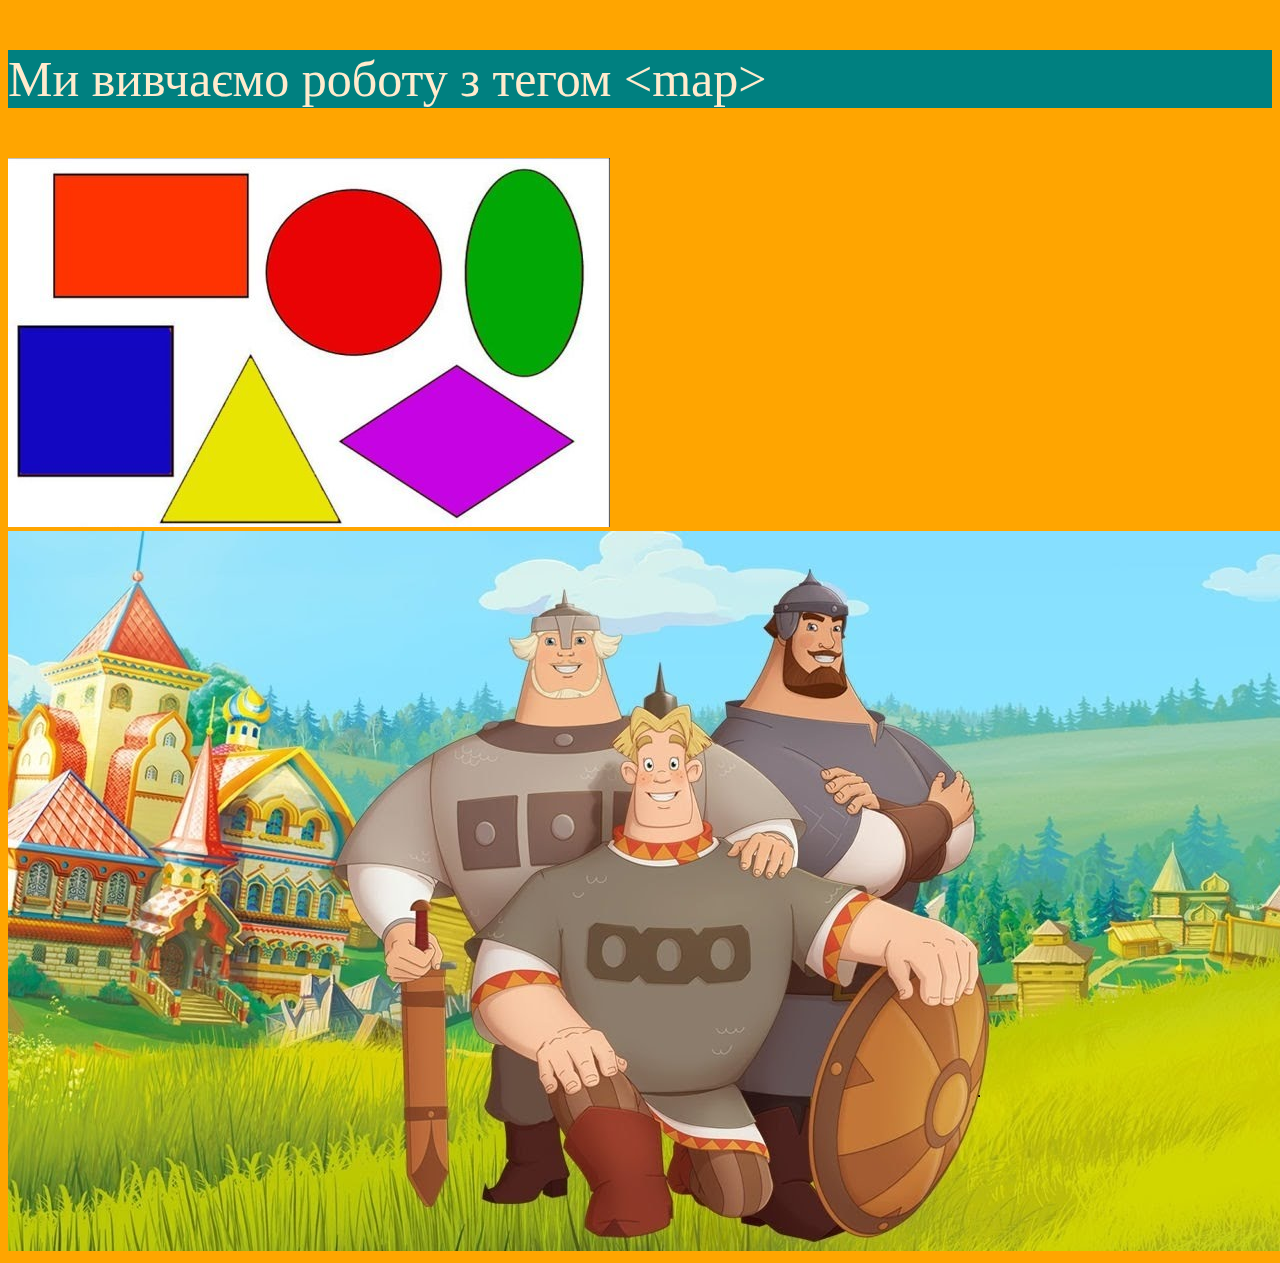
<file: maps.html>
<!DOCTYPE html>
<html>
<head>
	<meta charset="utf-8">
	<meta name="viewport" content="width=device-width, initial-scale=1">
	<title>tag map</title>
	<link rel="stylesheet" type="text/css" href="css/maps.css">
</head>
<body>
<p>Ми вивчаємо роботу з тегом &lt;map&gt;</p>
<img src="images/figure.jpg" alt="figure" usemap="#figure">
<map name="figure">
	<area shape="rect" coords="45,15,240,140" href="https://uk.wikipedia.org/wiki/%D0%9F%D1%80%D1%8F%D0%BC%D0%BE%D0%BA%D1%83%D1%82%D0%BD%D0%B8%D0%BA" target="_blank" title="Прямокутник">
	<area shape="rect" coords="10,170,170,320" href="https://uk.wikipedia.org/wiki/%D0%9A%D0%B2%D0%B0%D0%B4%D1%80%D0%B0%D1%82" target="_blank" title="Квадрат">
	<area shape="circle" coords="340,115,95" href="https://uk.wikipedia.org/wiki/%D0%9A%D1%80%D1%83%D0%B3" target="_blank" title="Круг">
	<area shape="poly" coords="150,360,240,200,330,360" href="https://uk.wikipedia.org/wiki/%D0%A2%D1%80%D0%B8%D0%BA%D1%83%D1%82%D0%BD%D0%B8%D0%BA" target="_blank" title="Трикутник">
	<area shape="poly" coords="448,206,566,281,447,361,329,282" href="https://uk.wikipedia.org/wiki/%D0%A0%D0%BE%D0%BC%D0%B1" target="_blank" title="Ромб">
	<area shape="poly" coords="515,12,556,37,572,100,564,167,517,215,466,172,455,105,470,51" href="https://uk.wikipedia.org/wiki/%D0%9E%D0%B2%D0%B0%D0%BB" target="_blank" title="Овал">
</map>
<img src="images/bogaturi.jpg" alt="bogaturi" usemap="#bogaturi">
<map name="bogaturi">
	<area shape="poly" coords="556,59,592,283,520,667,421,659,331,325,455,205" href="https://uk.wikipedia.org/wiki/%D0%94%D0%BE%D0%B1%D1%80%D0%B8%D0%BD%D1%8F_%D0%9C%D0%B8%D0%BA%D0%B8%D1%82%D0%B8%D1%87" target="_blank" title="Добриня Микитич">
	<area shape="poly" coords="652,138,701,299,847,355,970,564,727,682,608,704,521,528,460,409,599,312" href="https://uk.wikipedia.org/wiki/%D0%9E%D0%BB%D0%B5%D1%88%D0%BA%D0%BE_%D0%9F%D0%BE%D0%BF%D0%BE%D0%B2%D0%B8%D1%87" target="_blank" title="Олешко Попович">
	<area shape="poly" coords="745,154,798,49,852,163,932,221,960,319,902,372,803,307,755,234" href="https://uk.wikipedia.org/wiki/%D0%86%D0%BB%D0%BB%D1%8F_%D0%9C%D1%83%D1%80%D0%BE%D0%BC%D0%B5%D1%86%D1%8C" target="_blank" title="Ілля Муромець">
</map>
</body>
</html>
</file>
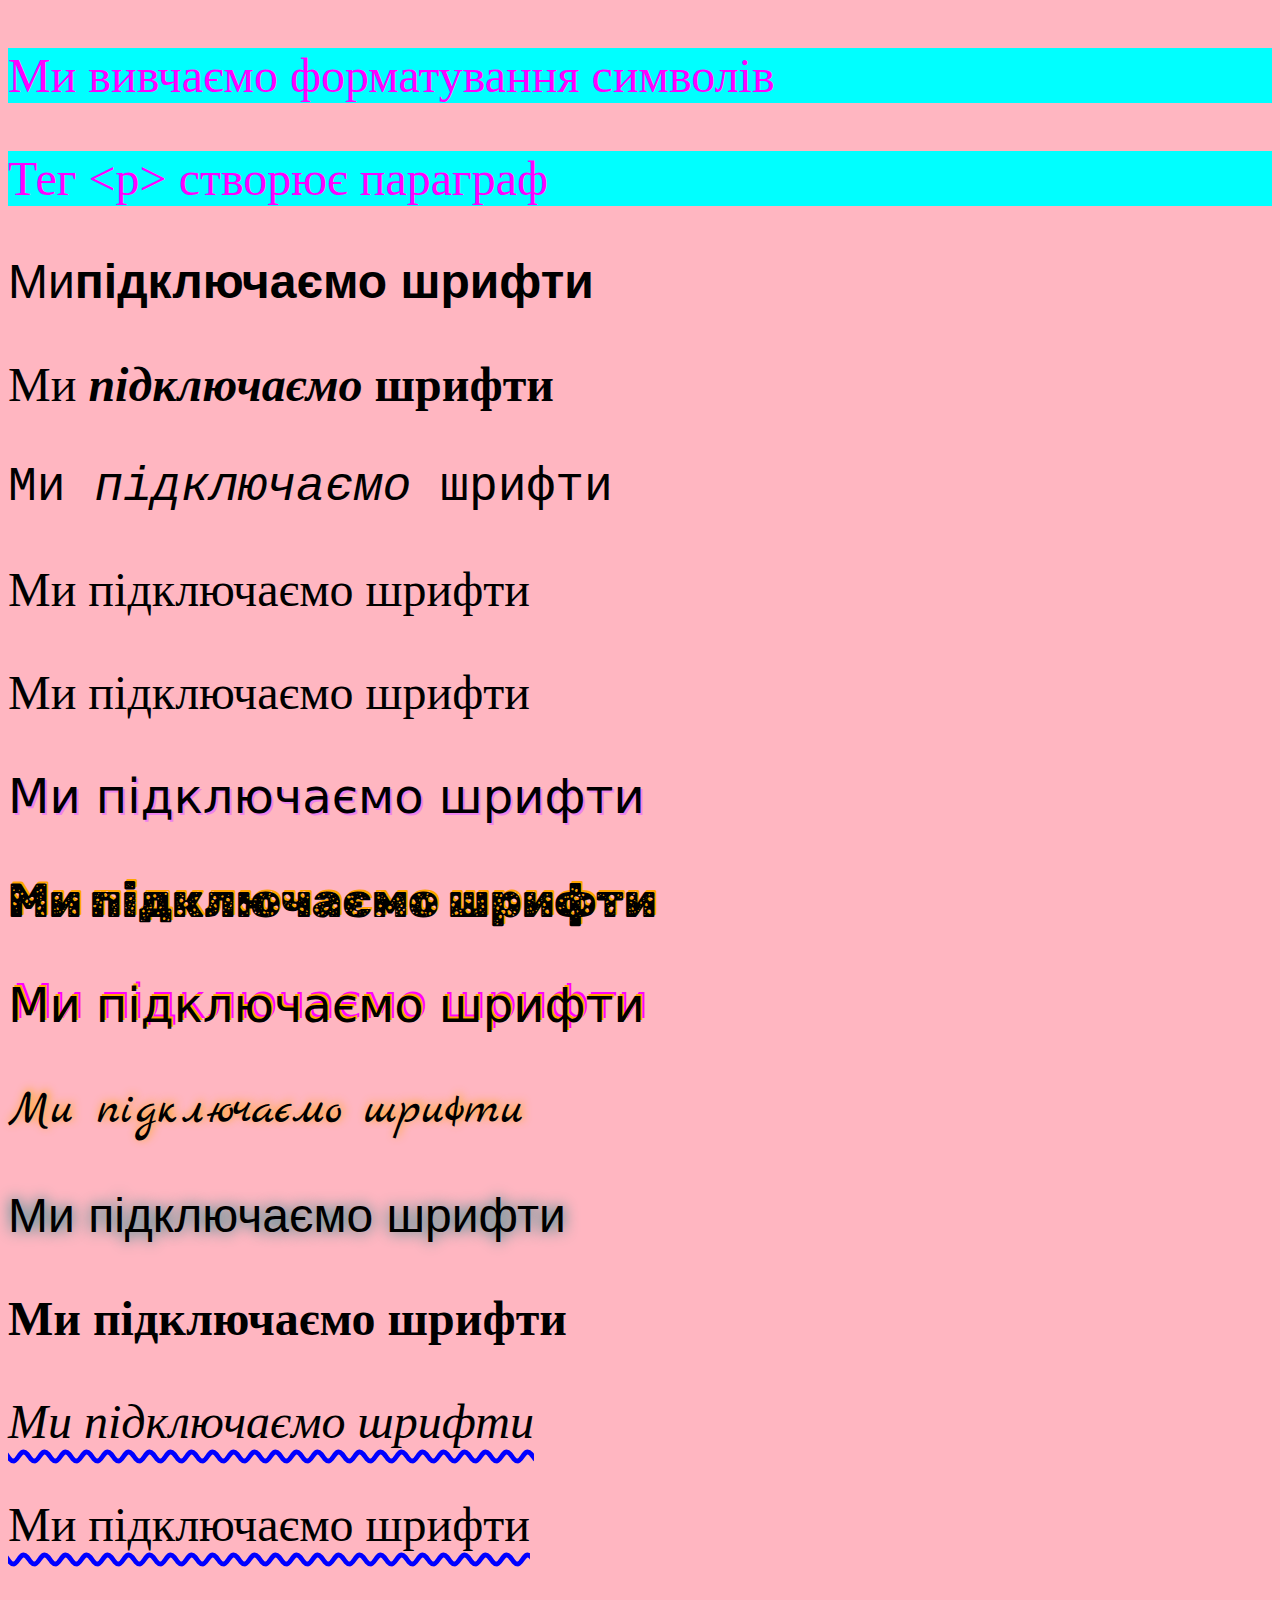
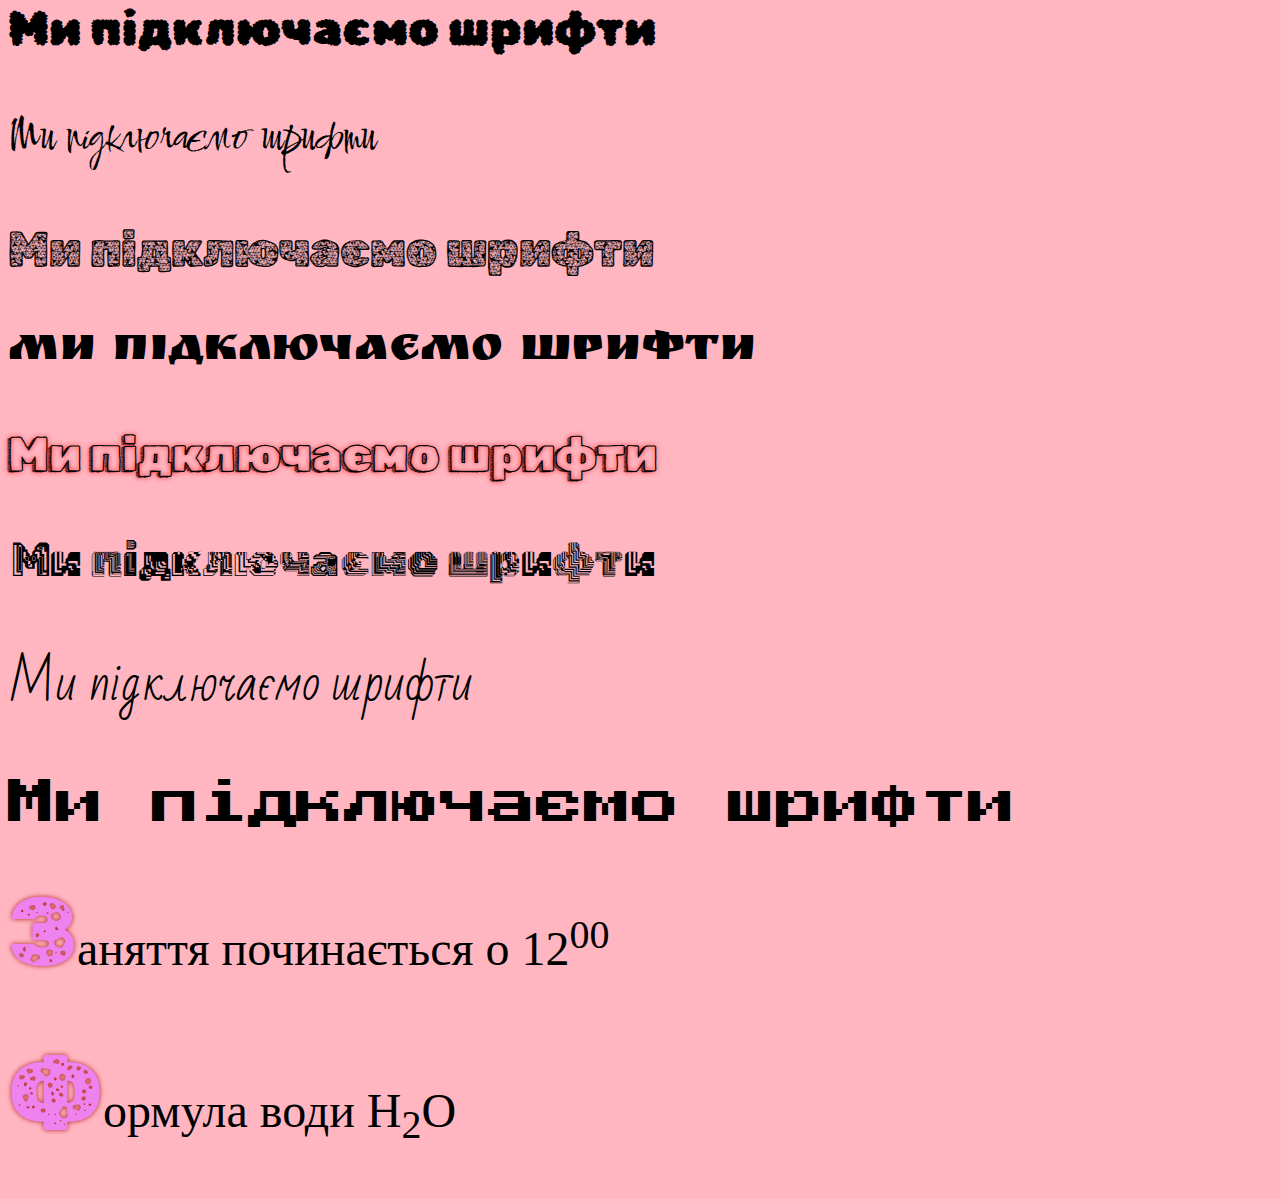
<file: symbols.html>
<!DOCTYPE html>
<html>
<head>
	<meta charset="utf-8">
	<meta name="viewport" content="width=device-width, initial-scale=1">
	<title>Symbols</title>
	<link rel="stylesheet" type="text/css" href="css/symbols.css">
	<link rel="preconnect" href="https://fonts.googleapis.com">
<link rel="preconnect" href="https://fonts.gstatic.com" crossorigin>
<link href="https://fonts.googleapis.com/css2?family=Marck+Script&family=Pacifico&family=Rubik+Maps&family=Rubik+Moonrocks&display=swap" rel="stylesheet">
<link rel="preconnect" href="https://fonts.googleapis.com">
<link rel="preconnect" href="https://fonts.gstatic.com" crossorigin>
<link href="https://fonts.googleapis.com/css2?family=Rubik+Bubbles&display=swap" rel="stylesheet">
<link rel="preconnect" href="https://fonts.googleapis.com">
<link rel="preconnect" href="https://fonts.gstatic.com" crossorigin>
<link href="https://fonts.googleapis.com/css2?family=Bad+Script&family=Comforter+Brush&family=Press+Start+2P&family=Rubik+Broken+Fax&family=Rubik+Bubbles&family=Rubik+Doodle+Shadow&family=Rubik+Doodle+Triangles&family=Ruslan+Display&display=swap" rel="stylesheet">
</head>
<body>
<p class="p1">Ми вивчаємо форматування символів</p>
<p class="p1">Тег &lt;p&gt; створює параграф</p>
<p class="p2">Ми<b>підключаємо</b> <strong>шрифти</strong></p>
<p class="p3">Ми <b><i>підключаємо</i> шрифти</b></p>
<p class="p4">Ми <em>підключаємо</em> шрифти</p>
<p class="p5">Ми підключаємо шрифти</p>
<p class="p6">Ми підключаємо шрифти</p>
<p class="p7">Ми підключаємо шрифти</p>
<p class="p8">Ми підключаємо шрифти</p>
<p class="p9">Ми підключаємо шрифти</p>
<p class="p10">Ми підключаємо шрифти</p>
<p class="p11">Ми підключаємо шрифти</p>
<p class="p12">Ми підключаємо шрифти</p>
<p class="p13">Ми підключаємо шрифти</p>
<p class="p14">Ми підключаємо шрифти</p>
<p class="p15">Ми підключаємо шрифти</p>
<p class="p16">Ми підключаємо шрифти</p>
<p class="p17">Ми підключаємо шрифти</p>
<p class="p18">Ми підключаємо шрифти</p>
<p class="p19">Ми підключаємо шрифти</p>
<p class="p20">Ми підключаємо шрифти</p>
<p class="p21">Ми підключаємо шрифти</p>
<p class="p22">Ми підключаємо шрифти</p>
<p><span class="s1">З</span>аняття починається о 12<sup>00</sup></p>
<p><span class="s1">Ф</span>ормула води H<sub>2</sub>O</p>

</body>
</html>
</file>
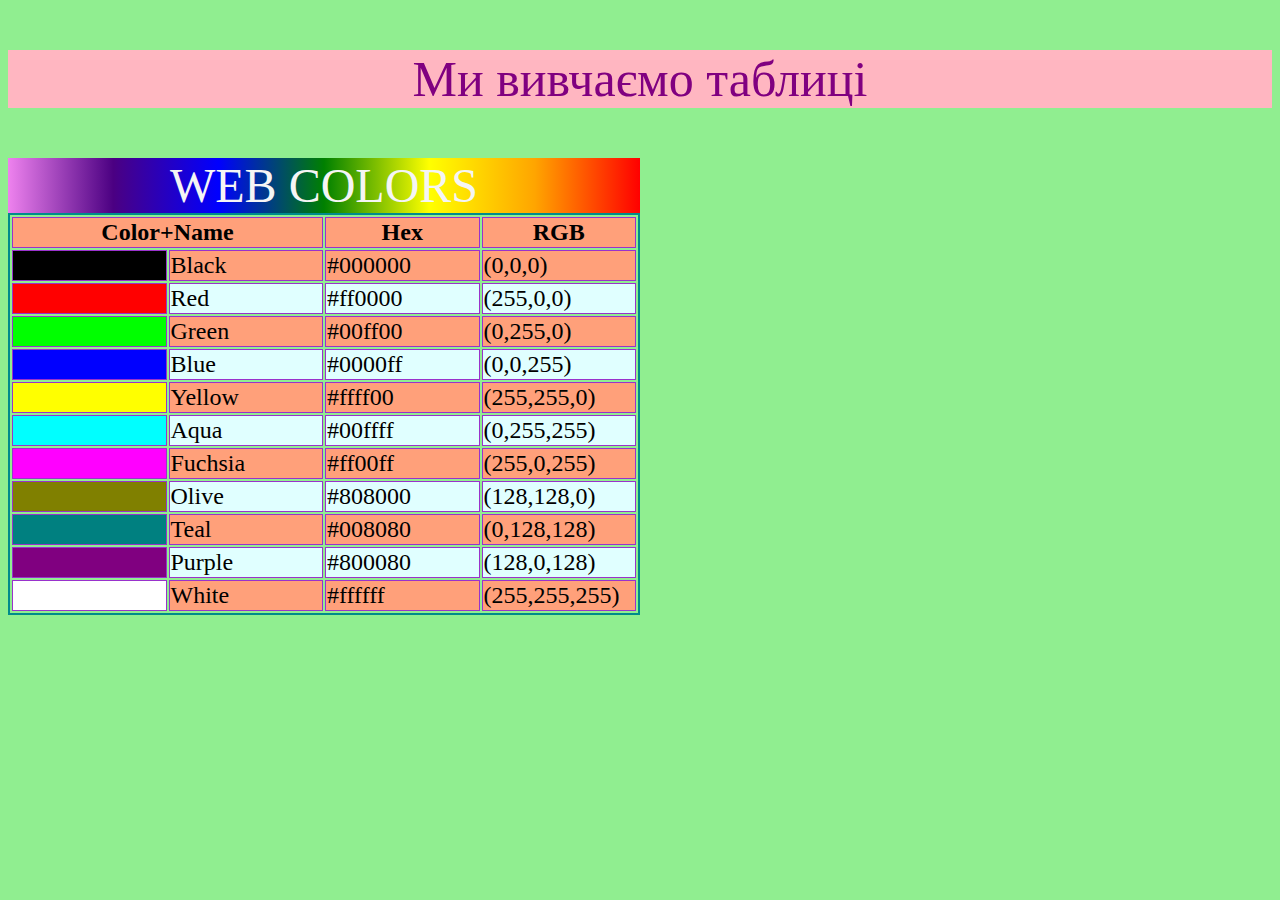
<file: table.html>
<!DOCTYPE html>
<html>
<head>
	<meta charset="utf-8">
	<meta name="viewport" content="width=device-width, initial-scale=1">
	<title>Table</title>
	<link rel="stylesheet" type="text/css" href="css/table.css">
</head>
<body>
	<p>Ми вивчаємо таблиці</p>
	<table>
		<caption>Web colors</caption>
		<thead>
			<tr>
				<th colspan="2">Color+Name</th>
				<th>Hex</th>
				<th>RGB</th>
			</tr>
		</thead>
		<tbody>
			<tr>
				<td style="background-color: #000;"></td>
				<td>Black</td>
				<td>#000000</td>
				<td>(0,0,0)</td>
			</tr>
			<tr>
				<td style="background-color: #f00;"></td>
				<td>Red</td>
				<td>#ff0000</td>
				<td>(255,0,0)</td>
			</tr>
			<tr>
				<td style="background-color: #0f0"></td>
				<td>Green</td>
				<td>#00ff00</td>
				<td>(0,255,0)</td>
			</tr>
			<tr>
				<td style="background-color: #00f;"></td>
				<td>Blue</td>
				<td>#0000ff</td>
				<td>(0,0,255)</td>
			</tr>
			<tr>
				<td style="background-color: #ff0;"></td>
				<td>Yellow</td>
				<td>#ffff00</td>
				<td>(255,255,0)</td>
			</tr>
			<tr>
				<td style="background-color: #0ff;"></td>
				<td>Aqua</td>
				<td>#00ffff</td>
				<td>(0,255,255)</td>
			</tr>
			<tr>
				<td style="background-color: #f0f;"></td>
				<td>Fuchsia</td>
				<td>#ff00ff</td>
				<td>(255,0,255)</td>
			</tr>
			<tr>
				<td style="background-color: #808000;"></td>
				<td>Olive</td>
				<td>#808000</td>
				<td>(128,128,0)</td>
			</tr>
			<tr>
				<td style="background-color: #008080;"></td>
				<td>Teal</td>
				<td>#008080</td>
				<td>(0,128,128)</td>
			</tr>
			<tr>
				<td style="background-color: #800080;"></td>
				<td>Purple</td>
				<td>#800080</td>
				<td>(128,0,128)</td>
			</tr>
			<tr>
				<td style="background-color: #fff;"></td>
				<td>White</td>
				<td>#ffffff</td>
				<td>(255,255,255)</td>
			</tr>
		</tbody>

	</table>

</body>
</html>
</file>
<file: css/bloks.css>
body{
	background-color: lightblue;
}
p{
	font-size: 50px;
	background-color: lightsalmon;
	color: khaki;
	display: block;
}
span{
	border: dashed 2px green;
	display: inline;
}
ul{
	list-style: none;
}
ul li {
	background-color: lightcyan;
	display: inline-block;
}
a{
	text-decoration: none;
	font-size: 24px;
	border: dotted 3px green;
	padding: 5px;
	background-color: lightgreen;
}
a:hover{
	background-color: yellow;
}
#first{
	background-color: lightpink;
	width: 500px;
	height: 500px;
	border-width: 30px;
	border-style: dashed dotted;
	border-color: yellow blue orange lightgrey;
	font-size: 50px;
	display: flex;
	justify-content: center;
	align-items: center;
	text-align: center;
	margin-bottom: 50px;
}
#second{
	width: 700px;
	height: 700px;
	background-color: darkolivegreen;
	margin: 50px;
	padding: 100px;
	border-width: 30px;
	border-style: ridge;
	border-color: blue;
}
#third,#fourth{
	width: 900px;
	height: 200px;
	margin: 50px;
	background-color: lightcyan;
	border-width: 30px;
	border-style: double solid;
}
#fourth{
	border-width: 30px;
	border-style: outset inset;
}
#five{
	width: 900px;
	height: 550px;
	padding: 20px;
	background-color: lightblue;
	border-color: blue;
	margin-left: 100px;
	margin-top: 100px;
}
#six{
	width: 700px;
	height: 400px;
	padding: 50px;
	background-color: lightblue;
	border-color: orange;
	margin-left: 20px;
}
#seven{
	width: 400px;
	height: 200px;
	padding: 100px;
	background-color: lightblue;
	border-color: purple;
	margin-left: 30px;
}
#five,#six,#seven{
	border-width: 8px;
	border-style: inset;
}
</file>
<file: css/myform.css>
body{
	background-color: lightgreen;
}
p{
	font-size: 50px;
	background-color: olive;
	color: white;
}
form{
	font-size: 24px;
	color: olive;
}
input{
	font-size: 24px;
	color: dark;
}
.box{
	width: 25px;
	height: 25px;
}
.btn{
	padding: 5px;
	font-size: 30px;
	width: 7%;
	background-color: olive;
}
.up{
	vertical-align: 60px;
}
</file>
<file: css/forms.css>
body{
	background-color: lightblue;
}
p{
	font-size: 50px;
	background-color: aqua;
	color: darkviolet;
}
form{
	font-size: 24px;
	color: blueviolet;
}
input{
	font-size: 24px;
	color: darkviolet;
}
.box{
	width: 25px;
	height: 25px;
}
.btn{
	padding: 5px;
}
</file>
<file: css/lists.css>
@import url('https://fonts.googleapis.com/css2?family=Rubik+Beastly&family=Rubik+Wet+Paint&display=swap');
body{
	background-color: lightgreen;
}
p{
	font-size: 50px;
	background-color: yellow;
	color: green;
	font-family: "Rubik Beastly", system-ui;;
}
ul,ol,dl{
	font-size: 24px;
	color: purple;
}
.ul1 li{
	padding-left: 10px;
}
.ul2 li: :marker{
	color: black;
	font-size: 1.1em;
}
ol{
	margin-left: 100px;
}
@counter-style emoji {
  system: cyclic;
  symbols: 😀 👻 👽 👾 🤖 🎃 😹 👋 👀 💋;
  suffix: " ";
}

.ul3 {
  list-style: emoji;
}

dl{
	font-family: "Rubik Wet Paint", system-ui;
}

@counter-style lower-ukrainian {
system: alphabetic;
symbols: '\430' '\431' '\432' '\433' '\434' '\435' '\454' '\436' '\437' '\438' '\456' '\43A' '\43B' '\43C' '\43D' '\43E' '\43F' '\440' '\441' '\442' '\443' '\444' '\445' '\446' '\447' '\448' '\44E' '\44F';
/* symbols: 'а' 'б' 'в' 'г' 'д' 'е' 'є' 'ж' 'з' 'и' 'і'; */
suffix: ') ';
}
.ul4{
	list-style: lower-ukrainian;
}
</file>
<file: css/maps.css>
body{
	background-color: orange;
}
p{
	font-size: 50px;
	background-color: teal;
	color: blanchedalmond;
}
</file>
<file: css/symbols.css>
body{
	background-color: lightpink;
}
p{
	font-size: 48px;
	color: black;
}
.p1{
	color: fuchsia;
	background-color: aqua;
}
.p2{
	font-family: sans-serif;
}
.p3{
	font-family:  Georgia, Times, "Times New Roman",  serif;
}
.p4{
	font-family: "Lucida Console", Courier, monospace;
}
.p5{
	font-family: cursive;
}
.p6{
	font-family: fantasy;
}
.p7{
	font-family: "Rubik Glitch", system-ui;
	text-shadow: 2px 2px violet;
}
.p8{
     font-family: "Rubik Moonrocks", sans-serif;
     text-shadow: 2px -2px orange;
}
.p9{
	font-family: "Rubik Glitch Pop", system-ui;
	text-shadow: 2px -2px orange, 4px -4px fuchsia;
}
.p10{
	font-family: "Marck Script", cursive;
	text-shadow: 2px -2px 10px orange;
}
.p11{
	font-family: "Lobster", sans-serif;
	text-shadow: 0 0 15px teal;
}
.p12{
	font-weight: 700;
}
.p13{
	font-style: italic;
	text-decoration: underline;
	text-underline-position: under;
	text-decoration-style: wavy;
	text-decoration-color: blue;
}
.p14{
	text-decoration: underline;
	text-underline-position: under;
	text-decoration-style: wavy;
	text-decoration-color: blue;
}
.s1{
	font-size: 2em;
	color: violet;
	font-family: "Rubik Moonrocks", sans-serif;
	text-shadow: 0 0 5px firebrick;
}
.p15{
	font-family: "Rubik Bubbles", system-ui;
}
.p16{
	font-family: "Comforter Brush", cursive;
}
.p17{
	font-family: "Rubik Doodle Triangles", system-ui;
}
.p18{
	font-family: "Ruslan Display", sans-serif;
}
.p19{
	font-family: "Rubik Doodle Shadow", system-ui;
	text-shadow: 0 0 5px red;
}
.p20{
	font-family: "Rubik Broken Fax", system-ui;

}
.p21{
	font-family: "Bad Script", cursive;
}
.p22{
	font-family: "Press Start 2P", system-ui;
}
</file>
<file: css/table.css>
body{
	background-color: lightgreen;
}
p{
	background-color: lightpink;
	color: purple;
	font-size: 50px;
	text-align: center;
}
table{
	border: 2px double darkcyan;
	font-size: 24px;
	width: 50%;
	border-collapse: separate;
}
th,td{
	border: 1px solid darkorchid;
	width: 25%;
}
tr:hover{
	background-color: lightgray;
}
td:hover{
	background-image: url(https://i.pinimg.com/originals/e6/f8/0b/e6f80be8122d7019c37b39b02dd6ec2c.gif);
	font-weight: bold;
	text-align: center;
	text-transform: uppercase;
	color: whitesmoke;
}
tr:nth-child(odd){
	background-color: lightsalmon;
}
tr:nth-child(even){
	background-color: lightcyan;
}
caption{
	text-transform: uppercase;
	font-size: 2em;
	background: linear-gradient(to left,red, orange, yellow, green, blue, indigo, violet);
	color: whitesmoke;
}
</file>
